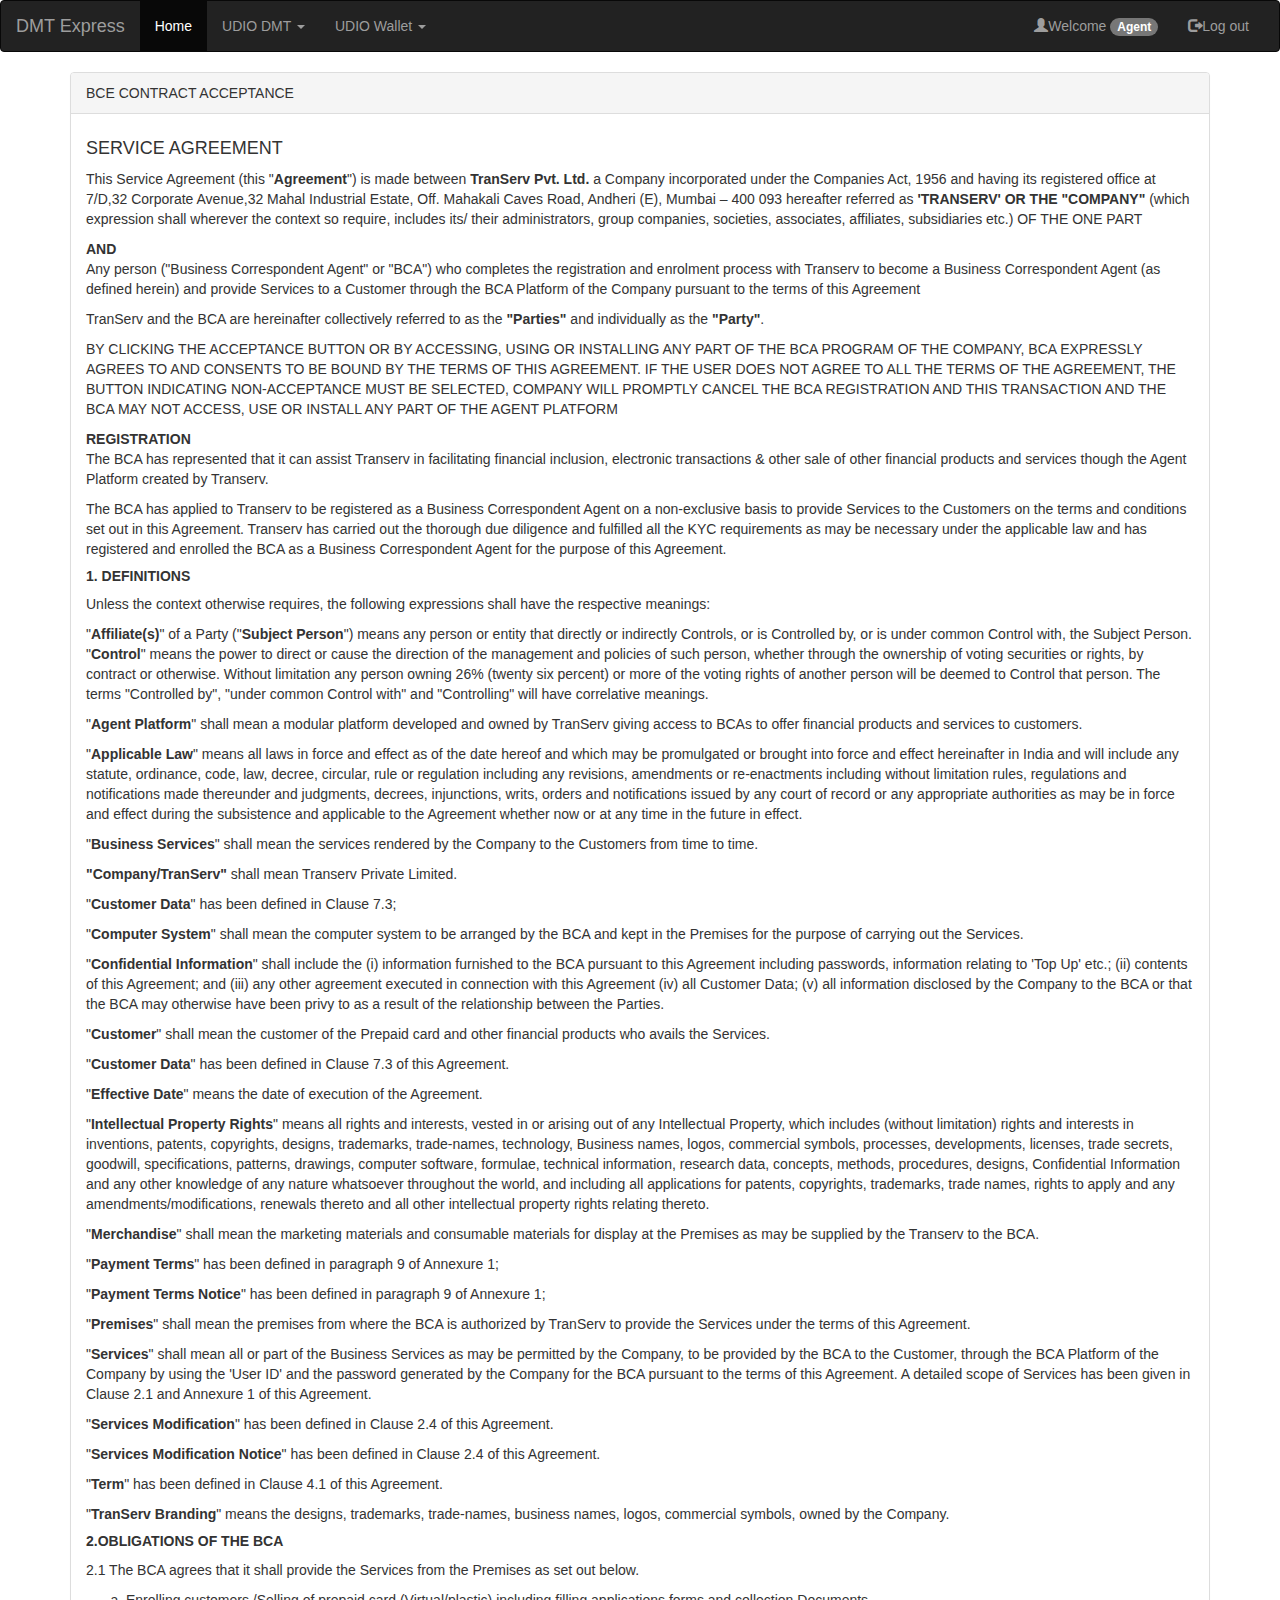
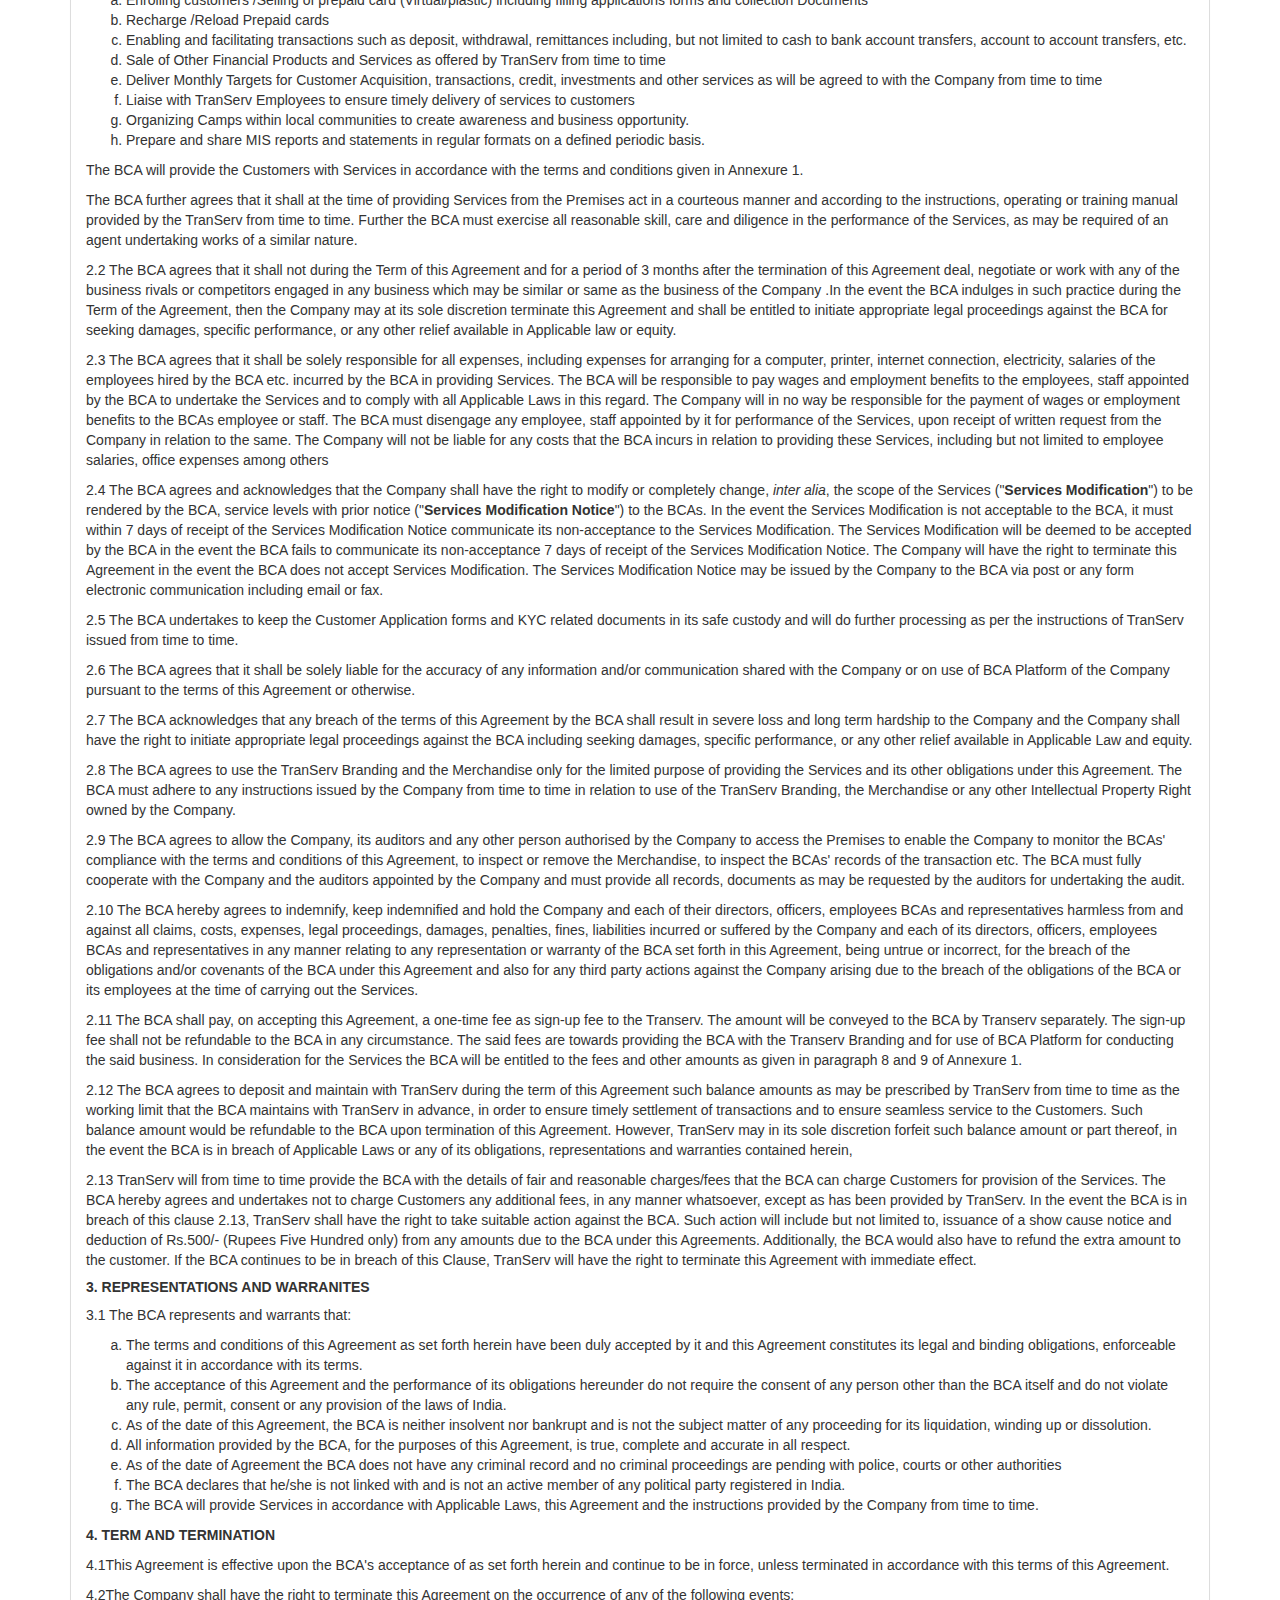
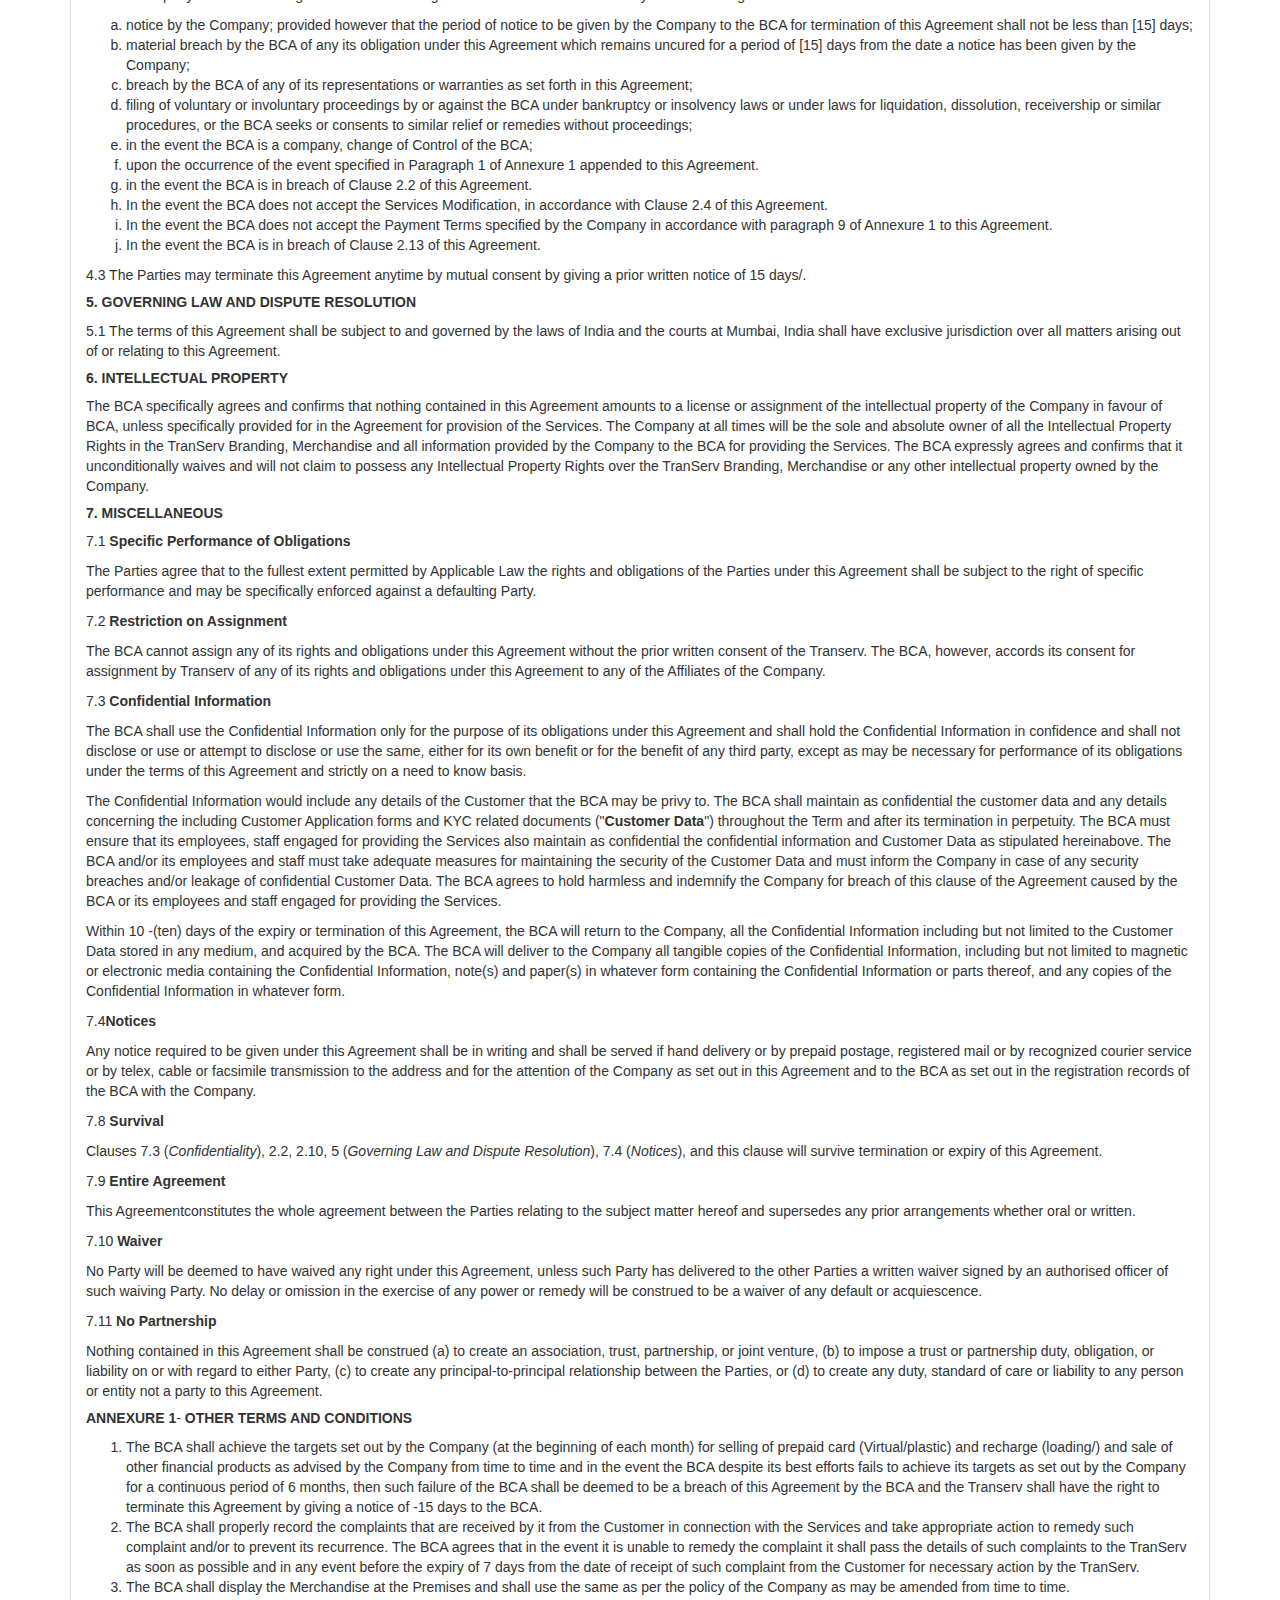
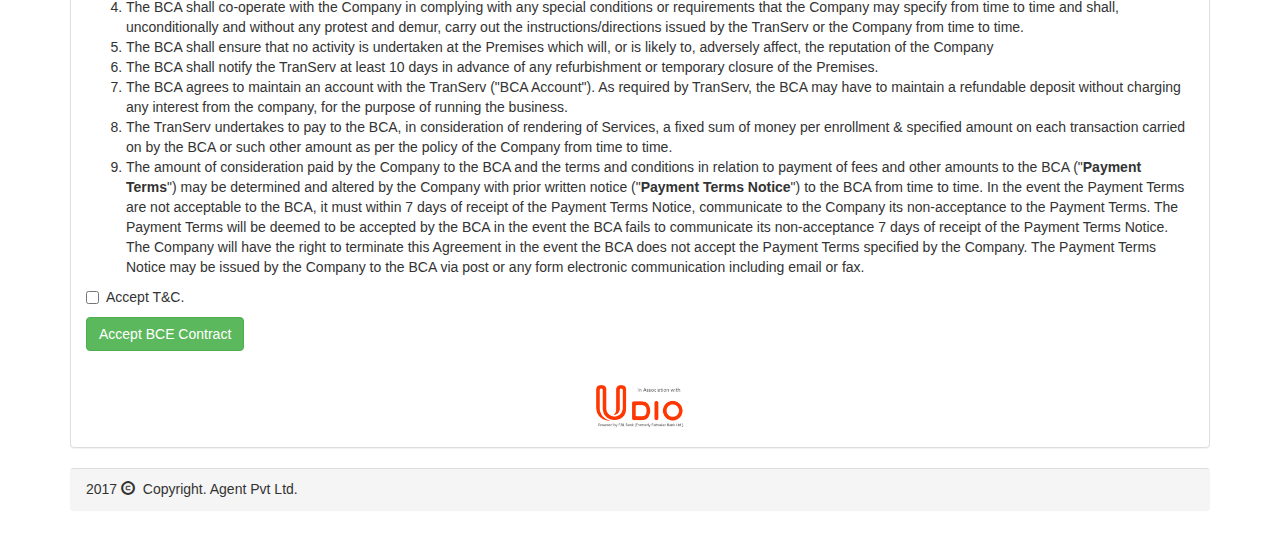
<file: HTML_UI - Copy/BCEConctratctAcceptance.html>
﻿<!DOCTYPE html>
<html xmlns="http://www.w3.org/1999/xhtml">
<head>
    <meta charset="utf-8" />
    <meta name="viewport" content="width=device-width, initial-scale=1" />
    <link rel="stylesheet" href="https://maxcdn.bootstrapcdn.com/bootstrap/3.3.7/css/bootstrap.min.css" />
    <script src="https://ajax.googleapis.com/ajax/libs/jquery/3.2.1/jquery.min.js"></script>
    <script src="https://maxcdn.bootstrapcdn.com/bootstrap/3.3.7/js/bootstrap.min.js"></script>
    <script type="text/javascript" src="js/bootstrap-datetimepicker.js" charset="UTF-8"></script>

    <script>
        $(document).ready(function () {
            $('[data-toggle="tooltip"]').tooltip();
        });


    </script>
    <script type="text/javascript">

        $('.form_date').datetimepicker({
            language: 'en',
            weekStart: 1,
            todayBtn: 1,
            autoclose: 1,
            todayHighlight: 1,
            startView: 2,
            minView: 2,
            forceParse: 0
        });

    </script>
</head>
<body>
    <form id="form1" role="form">
        <nav class="navbar navbar-inverse">
            <div class="container-fluid">
                <div class="navbar-header">
                    <button type="button" class="navbar-toggle" data-toggle="" data-target="#myNavbar">
                        <span class="icon-bar">a</span>
                        <span class="icon-bar">s</span>
                        <span class="icon-bar">d</span>
                    </button>
                    <a class="navbar-brand" href="home.html">DMT Express </a>
                </div>
                <div class="collapse navbar-collapse" id="myNavbar">
                    <ul class="nav navbar-nav">
                        <li class="active"><a href="home.html">Home</a></li>
                        <li class="dropdown">
                            <a class="dropdown-toggle" data-toggle="dropdown" href="#">UDIO DMT <span class="caret"></span></a>
                            <ul class="dropdown-menu">
                                <li><a href="QueryCustomer.html">Query Customer</a></li>
                                <li><a href="UDIODMTTxnHistory.html">DMT Transaction</a></li>

                            </ul>
                        </li>
                        <li class="dropdown">
                            <a class="dropdown-toggle" data-toggle="dropdown" href="#">UDIO Wallet <span class="caret"></span></a>
                            <ul class="dropdown-menu">
                                <li><a href="CardQueryCustomer.html">Query Customer</a></li>
                                <li><a href="UDIOCardTxnHistory.html">Card Transaction</a></li>

                            </ul>
                        </li>

                    </ul>
                    <ul class="nav navbar-nav navbar-right">
                        <li><a href="#"><span class="glyphicon glyphicon-user"></span>Welcome  <span class="badge">Agent</span></a> </li>
                        <li><a href="Login.html"><span class="glyphicon glyphicon-log-out"></span>Log out</a></li>
                    </ul>
                </div>
            </div>
        </nav>
        <div class="container form-group">
            <div class="panel panel-default">
                <div class="panel-heading text-uppercase">BCE Contract Acceptance</div>
                <div class="panel-body">
                    <div class="form-group">
                       
                        <div class="white_bg remitter-init">
                            <h4>SERVICE AGREEMENT</h4>
                            <p>This Service Agreement (this "<strong>Agreement</strong>") is made between <strong>TranServ Pvt. Ltd.</strong> a Company incorporated under the Companies Act, 1956 and having its registered office at 7/D,32 Corporate Avenue,32 Mahal Industrial Estate, Off. Mahakali Caves Road, Andheri (E), Mumbai – 400 093 hereafter referred as <strong>'TRANSERV' OR THE "COMPANY"</strong> (which expression shall wherever the context so require, includes its/ their administrators, group companies, societies, associates, affiliates, subsidiaries etc.) OF THE ONE PART</p>
                            <strong>AND</strong>
                            <p>Any person ("Business Correspondent Agent" or "BCA") who completes the registration and enrolment process with Transerv to become a Business Correspondent Agent (as defined herein) and provide Services to a Customer through the BCA Platform of the Company pursuant to the terms of this Agreement</p>
                            <p>TranServ and the BCA are hereinafter collectively referred to as the <strong>"Parties"</strong> and individually as the <strong>"Party"</strong>.</p>
                            <p>BY CLICKING THE ACCEPTANCE BUTTON OR BY ACCESSING, USING OR INSTALLING ANY PART OF THE BCA PROGRAM OF THE COMPANY, BCA EXPRESSLY AGREES TO AND CONSENTS TO BE BOUND BY THE TERMS OF THIS AGREEMENT. IF THE USER DOES NOT AGREE TO ALL THE TERMS OF THE AGREEMENT, THE BUTTON INDICATING NON-ACCEPTANCE MUST BE SELECTED, COMPANY WILL PROMPTLY CANCEL THE BCA REGISTRATION AND THIS TRANSACTION AND THE BCA MAY NOT ACCESS, USE OR INSTALL ANY PART OF THE AGENT PLATFORM</p>
                            <strong>REGISTRATION</strong>
                            <p>The BCA has represented that it can assist Transerv in facilitating financial inclusion, electronic transactions & other sale of other financial products and services though the Agent Platform created by Transerv.</p>
                            <p>The BCA has applied to Transerv to be registered as a Business Correspondent Agent on a non-exclusive basis to provide Services to the Customers on the terms and conditions set out in this Agreement. Transerv has carried out the thorough due diligence and fulfilled all the KYC requirements as may be necessary under the applicable law and has registered and enrolled the BCA as a Business Correspondent Agent for the purpose of this Agreement.</p>
                            <h5><strong>1. DEFINITIONS </strong></h5>

                            <p>Unless the context otherwise requires, the following expressions shall have the respective meanings:</p>

                            <p>"<strong>Affiliate(s)</strong>" of a Party ("<strong>Subject Person</strong>") means any person or entity that directly or indirectly Controls, or is Controlled by, or is under common Control with, the Subject Person. "<strong>Control</strong>" means the power to direct or cause the direction of the management and policies of such person, whether through the ownership of voting securities or rights, by contract or otherwise. Without limitation any person owning 26% (twenty six percent) or more of the voting rights of another person will be deemed to Control that person. The terms "Controlled by", "under common Control with" and "Controlling" will have correlative meanings.</p>

                            <p>"<strong>Agent Platform</strong>" shall mean a modular platform developed and owned by TranServ giving access to BCAs to offer financial products and services to customers.</p>

                            <p>"<strong>Applicable Law</strong>" means all laws in force and effect as of the date hereof and which may be promulgated or brought into force and effect hereinafter in India and will include any statute, ordinance, code, law, decree, circular, rule or regulation including any revisions, amendments or re-enactments including without limitation rules, regulations and notifications made thereunder and judgments, decrees, injunctions, writs, orders and notifications issued by any court of record or any appropriate authorities as may be in force and effect during the subsistence and applicable to the Agreement whether now or at any time in the future in effect.        </p>

                            <p> "<strong>Business Services</strong>" shall mean the services rendered by the Company to the Customers from time to time.  </p>

                            <p><strong>"Company/TranServ" </strong>shall mean Transerv Private Limited.</p>

                            <p>"<strong>Customer Data</strong>" has been defined in Clause 7.3;</p>

                            <p>"<strong>Computer System</strong>" shall mean the computer system to be arranged by the BCA and kept in the Premises for the purpose of carrying out the Services.</p>

                            <p>"<strong>Confidential Information</strong>" shall include the (i) information furnished to the BCA pursuant to this Agreement including passwords, information relating to 'Top Up' etc.; (ii) contents of this Agreement; and (iii) any other agreement executed in connection with this Agreement (iv) all Customer Data; (v) all information disclosed by the Company to the BCA or that the BCA may otherwise have been privy to as a result of the relationship between the Parties.</p>

                            <p>"<strong>Customer</strong>" shall mean the customer of the Prepaid card and other financial products who  avails the Services. </p>

                            <p>"<strong>Customer Data</strong>" has been defined in Clause 7.3 of this Agreement.</p>

                            <p>"<strong>Effective Date</strong>" means the date of execution of the Agreement.  </p>

                            <p>"<strong>Intellectual Property Rights</strong>" means all rights and interests, vested in or arising out of any Intellectual Property, which includes (without limitation) rights and interests in inventions, patents, copyrights, designs, trademarks, trade-names, technology, Business names, logos, commercial symbols, processes, developments, licenses, trade secrets, goodwill, specifications, patterns, drawings, computer software, formulae, technical information, research data, concepts, methods, procedures, designs, Confidential Information and any other knowledge of any nature whatsoever throughout the world, and including all applications for patents, copyrights, trademarks, trade names, rights to apply and any amendments/modifications, renewals thereto and all other intellectual property rights relating thereto.</p>

                            <p>"<strong>Merchandise</strong>" shall mean the marketing materials and consumable materials for display at the Premises as may be supplied by the Transerv to the BCA.</p>

                            <p>"<strong>Payment Terms</strong>" has been defined in paragraph 9 of Annexure 1;</p>

                            <p>"<strong>Payment Terms Notice</strong>" has been defined in paragraph 9 of Annexure 1;</p>

                            <p>"<strong>Premises</strong>" shall mean the premises from where the BCA is authorized by TranServ to provide the Services under the terms of this Agreement.</p>

                            <p>            "<strong>Services</strong>" shall mean all or part of the Business Services as may be permitted by the Company, to be provided by the BCA to the Customer, through the BCA Platform of the Company by using the 'User ID' and the password generated by the Company for the BCA pursuant to the terms of this Agreement. A detailed scope of Services has been given in Clause 2.1 and Annexure 1 of this Agreement.   </p>

                            <p>"<strong>Services Modification</strong>" has been defined in Clause 2.4 of this Agreement.</p>

                            <p>            "<strong>Services Modification Notice</strong>" has been defined in Clause 2.4 of this Agreement.</p>

                            <p>            "<strong>Term</strong>" has been defined in Clause 4.1 of this Agreement.</p>

                            <p>"<strong>TranServ Branding</strong>" means the designs, trademarks, trade-names, business names, logos, commercial symbols, owned by the Company.</p>

                            <h5><strong>2.OBLIGATIONS OF THE BCA</strong></h5>

                            <p>2.1 The BCA agrees that it shall provide the Services from the Premises as set out below.</p>

                            <ol style="list-style-type:lower-alpha;">
                                <li>Enrolling customers /Selling of prepaid  card (Virtual/plastic) including filling applications forms and collection Documents</li>
                                <li>Recharge /Reload Prepaid cards</li>
                                <li>Enabling and facilitating transactions such as deposit, withdrawal, remittances including, but not limited to cash to bank account transfers, account to account transfers, etc.</li>
                                <li>Sale of Other Financial Products and Services as offered by TranServ from time to time</li>
                                <li>Deliver Monthly Targets for Customer Acquisition, transactions, credit, investments and other services as will be agreed to with the Company from time to time</li>
                                <li>Liaise with TranServ Employees to ensure timely delivery of services to customers</li>
                                <li>Organizing Camps within local communities to create awareness and business opportunity.</li>
                                <li>Prepare and share MIS reports and statements in regular formats on a defined periodic basis.</li>
                            </ol>

                            <p>The BCA will provide the Customers with Services in accordance with the terms and conditions given in Annexure 1.</p>

                            <p>The BCA further agrees that it shall at the time of providing Services from the Premises act in a courteous manner and according to the instructions, operating or training manual provided by the TranServ from time to time. Further the BCA must exercise all reasonable skill, care and diligence in the performance of the Services, as may be required of an agent undertaking works of a similar nature.</p>

                            <p> 2.2 The BCA agrees that it shall not during the Term of this Agreement and for a period of 3 months after the termination of this Agreement deal, negotiate or work with any of the business rivals or competitors engaged in any business which may be similar or same as the business of the Company .In the event the BCA indulges in such practice during the Term of the Agreement, then the Company may at its sole discretion terminate this Agreement and shall be entitled to initiate appropriate legal proceedings against the BCA for seeking damages, specific performance, or any other relief available in Applicable law or equity.</p>

                            <p>2.3 The BCA agrees that it shall be solely responsible for all expenses, including expenses for arranging for a computer, printer, internet connection, electricity, salaries of the employees hired by the  BCA etc. incurred by the BCA in providing Services. The BCA will be responsible to pay wages and employment benefits to the employees, staff appointed by the BCA to undertake the Services and to comply with all Applicable Laws in this regard. The Company will in no way be responsible for the payment of wages or employment benefits to the BCAs employee or staff. The BCA must disengage any employee, staff appointed by it for performance of the Services, upon receipt of written request from the Company in relation to the same. The Company will not be liable for any costs that the BCA incurs in relation to providing these Services, including but not limited to employee salaries, office expenses among others</p>

                            <p>2.4 The BCA agrees and acknowledges that the Company shall have the right to modify or completely change, <em>inter alia</em>, the scope of the Services ("<strong>Services Modification</strong>") to be rendered by the BCA, service levels with prior notice ("<strong>Services Modification Notice</strong>") to the BCAs. In the event the Services Modification is not acceptable to the BCA, it must within 7 days of receipt of the Services Modification Notice communicate its non-acceptance to the Services Modification. The Services Modification will be deemed to be accepted by the BCA in the event the BCA fails to communicate its non-acceptance 7 days of receipt of the Services Modification Notice. The Company will have the right to terminate this Agreement in the event the BCA does not accept Services Modification. The Services Modification Notice may be issued by the Company to the BCA via post or any form electronic communication including email or fax.</p>

                            <p>2.5 The BCA undertakes to keep the Customer Application forms and KYC related documents in its safe custody and will do further processing as per the instructions of TranServ issued from time to time.</p>

                            <p>2.6 The BCA agrees that it shall be solely liable for the accuracy of any information and/or communication shared with the Company or on use of BCA Platform of the Company pursuant to the terms of this Agreement or otherwise.</p>

                            <p> 2.7 The BCA acknowledges that any breach of the terms of this Agreement by the BCA shall result in severe loss and long term hardship to the Company and the Company shall have the right to initiate appropriate legal proceedings against the BCA including seeking damages, specific performance, or any other relief available in Applicable Law and equity.</p>

                            <p>2.8 The BCA agrees to use the TranServ Branding and the Merchandise only for the limited purpose of providing the Services and its other obligations under this Agreement. The BCA must adhere to any instructions issued by the Company from time to time in relation to use of the TranServ Branding, the Merchandise or any other Intellectual Property Right owned by the Company. </p>

                            <p>2.9 The BCA agrees to allow the Company, its auditors and any other person authorised by the Company to access the Premises to enable the Company to monitor the BCAs' compliance with the terms and conditions of this Agreement, to inspect or remove the Merchandise, to inspect the BCAs' records of the transaction etc. The BCA must fully cooperate with the Company and the auditors appointed by the Company and must provide all records, documents as may be requested by the auditors for undertaking the audit.</p>

                            <p>2.10 The BCA hereby agrees to indemnify, keep indemnified and hold the  Company and each of their directors, officers, employees BCAs and representatives harmless from and against all claims, costs, expenses, legal proceedings, damages, penalties, fines, liabilities incurred or suffered by the Company and each of its directors, officers, employees BCAs and representatives in any manner relating to any representation or warranty of the BCA set forth in this Agreement, being untrue or incorrect, for the breach of the obligations and/or covenants of the BCA under this Agreement and also for any third party actions against the Company arising due to the breach of the obligations of the BCA or its employees at the time of carrying out the Services.</p>

                            <p>2.11 The BCA shall pay, on accepting this Agreement, a one-time fee as sign-up fee to the Transerv.  The amount will be conveyed to the BCA by Transerv separately. The sign-up fee shall not be refundable to the BCA in any circumstance. The said fees are towards providing the BCA with the Transerv Branding and for use of BCA Platform for conducting the said business. In consideration for the Services the BCA will be entitled to the fees and other amounts as given in paragraph 8 and 9 of Annexure 1. </p>

                            <p>2.12 The BCA agrees to deposit and maintain with TranServ during the term of this Agreement such balance amounts as may be prescribed by TranServ from time to time as the working limit that the BCA maintains with TranServ in advance, in order to ensure timely settlement of transactions and to ensure seamless service to the Customers. Such balance amount would be refundable to the BCA upon termination of this Agreement. However, TranServ may in its sole discretion forfeit such balance amount or part thereof, in the event the BCA is in breach of Applicable Laws or any of its obligations, representations and warranties contained herein,</p>

                            <p>2.13 TranServ will from time to time provide the BCA with the details of fair and reasonable charges/fees that the BCA can charge Customers for provision of the Services. The BCA hereby agrees and undertakes not to charge Customers any additional fees, in any manner whatsoever, except as has been provided by TranServ. In the event the BCA is in breach of this clause 2.13, TranServ shall have the right to take suitable action against the BCA. Such action will include but not limited to, issuance of a show cause notice and deduction of Rs.500/- (Rupees Five Hundred only) from any amounts due to the BCA under this Agreements. Additionally, the BCA would also have to refund the extra amount to the customer. If the BCA continues to be in breach of this Clause, TranServ will have the right to terminate this Agreement with immediate effect.  </p>

                            <h5><strong>3. REPRESENTATIONS AND WARRANITES </strong></h5>

                            <p>3.1 The BCA represents and warrants that:</p>
                            <ol style="list-style-type:lower-alpha;">
                                <li>The terms and conditions of this Agreement as set forth herein have been duly accepted by it and this Agreement constitutes its legal and binding obligations, enforceable against it in accordance with its terms.</li>

                                <li>The acceptance of this Agreement and the performance of its obligations hereunder do not require the consent of any person other than the BCA itself and do not violate any rule, permit, consent or any provision of the laws of India.</li>

                                <li>As of the date of this Agreement, the BCA is neither insolvent nor bankrupt and is not the subject matter of any proceeding for its liquidation, winding up or dissolution.</li>

                                <li>All information provided by the BCA, for the purposes of this Agreement, is true, complete and accurate in all respect.</li>

                                <li>As of the date of Agreement the BCA does not have any criminal record and no criminal proceedings are pending with police, courts or other authorities</li>

                                <li>The BCA declares that he/she is not linked with and is not an active member of any political party registered in India.</li>

                                <li>The BCA will provide Services in accordance with Applicable Laws, this Agreement and the instructions provided by the Company from time to time.</li>
                            </ol>
                            <p><strong>4. TERM AND TERMINATION</strong></p>

                            <p>4.1This Agreement is effective upon the BCA's acceptance of as set forth herein and continue to be in force, unless terminated in accordance with this terms of this Agreement.</p>

                            <p>4.2The Company shall have the right to terminate this Agreement on the occurrence of any of the following events:</p>
                            <ol style="list-style-type:lower-alpha;">
                                <li>notice by the Company; provided however that the period of notice to be given by the  Company to the BCA for termination of this Agreement shall not be less than [15] days;</li>

                                <li>material breach by the BCA of any its obligation under this Agreement which remains uncured for a period of [15] days from the date a notice has been given by the Company;</li>

                                <li>breach by the BCA of any of its representations or warranties as set forth in this Agreement;</li>

                                <li>filing of voluntary or involuntary proceedings by or against the BCA under bankruptcy or insolvency laws or under laws for liquidation, dissolution, receivership or similar procedures, or the BCA seeks or consents to similar relief or remedies without proceedings;</li>

                                <li>in the event the BCA is a company, change of  Control of the BCA;</li>

                                <li>upon the occurrence of the event specified in Paragraph 1 of Annexure 1 appended to this Agreement.   </li>

                                <li>in the event the BCA is in breach of Clause 2.2 of this Agreement.</li>

                                <li>In the event the BCA does not accept the Services Modification, in accordance with Clause 2.4 of this Agreement.</li>

                                <li>In the event the BCA does not accept the Payment Terms specified by the Company in accordance with paragraph 9 of Annexure 1 to this Agreement. </li>

                                <li>In the event the BCA is in breach of Clause 2.13 of this Agreement.</li>
                            </ol>

                            <p>4.3 The Parties may terminate this Agreement anytime by mutual consent by giving a prior written notice of 15 days/.</p>

                            <h5><strong>5. GOVERNING LAW AND DISPUTE RESOLUTION</strong></h5>

                            <p>5.1 The terms of this Agreement shall be subject to and governed by the laws of India and the courts at Mumbai, India shall have exclusive jurisdiction over all matters arising out of or relating to this Agreement.</p>

                            <h5><strong>6. INTELLECTUAL PROPERTY</strong></h5>

                            <p>The BCA specifically agrees and confirms that nothing contained in this Agreement amounts to a license or assignment of the intellectual property of the Company in favour of BCA, unless specifically provided for in the Agreement for provision of the Services. The Company at all times will be the sole and absolute owner of all the Intellectual Property Rights in the TranServ Branding, Merchandise and all information provided by the Company to the BCA for providing the Services. The BCA expressly agrees and confirms that it unconditionally waives and will not claim to possess any Intellectual Property Rights over the TranServ Branding, Merchandise or any other intellectual property owned by the Company.</p>

                            <h5><strong>7. MISCELLANEOUS</strong></h5>

                            <p>7.1 <strong>Specific Performance of Obligations </strong></p>

                            <p>The Parties agree that to the fullest extent permitted by Applicable Law the rights and obligations of the Parties under this Agreement shall be subject to the right of specific performance and may be specifically enforced against a defaulting Party.</p>

                            <p>7.2 <strong>Restriction on Assignment </strong></p>

                            <p>The BCA cannot assign any of its rights and obligations under this Agreement without the prior written consent of the Transerv. The BCA, however, accords its consent for assignment by Transerv of any of its rights and obligations under this Agreement to any of the Affiliates of the Company.</p>

                            <p>7.3 <strong>Confidential Information</strong></p>

                            <p>The BCA shall use the Confidential Information only for the purpose of its obligations under this Agreement and shall hold the Confidential Information in confidence and shall not disclose or use or attempt to disclose or use the same, either for its own benefit or for the benefit of any third party, except as may be necessary for performance of its obligations under the terms of this Agreement and strictly on a need to know basis.</p>

                            <p>The Confidential Information would include any details of the Customer that the BCA may be privy to. The BCA shall maintain as confidential the customer data and any details concerning the including Customer Application forms and KYC related documents ("<strong>Customer Data</strong>") throughout the Term and after its termination in perpetuity. The BCA must ensure that its employees, staff engaged for providing the Services also maintain as confidential the confidential information and Customer Data as stipulated hereinabove. The BCA and/or its employees and staff must take adequate measures for maintaining the security of the Customer Data and must inform the Company in case of any security breaches and/or leakage of confidential Customer Data. The BCA agrees to hold harmless and indemnify the Company for breach of this clause of the Agreement caused by the BCA or its employees and staff engaged for providing the Services.</p>

                            <p>Within 10 -(ten) days of the expiry or termination of this Agreement, the BCA will return to the Company, all the Confidential Information including but not limited to the Customer Data stored in any medium, and acquired by the BCA. The BCA will deliver to the Company all tangible copies of the Confidential Information, including but not limited to magnetic or electronic media containing the Confidential Information, note(s) and paper(s) in whatever form containing the Confidential Information or parts thereof, and any copies of the Confidential Information in whatever form. </p>

                            <p>7.4<strong>Notices</strong></p>

                            <p>Any notice required to be given under this Agreement shall be in writing and shall be served if hand delivery or by prepaid postage, registered mail or by recognized courier service or by telex, cable or facsimile transmission to the address and for the attention of the Company as set out in this Agreement and to the BCA as set out in the registration records of the BCA with the Company. </p>

                            <p>7.8 <strong>Survival</strong></p>

                            <p>Clauses 7.3 (<em>Confidentiality</em>), 2.2, 2.10, 5 (<em>Governing Law and Dispute Resolution</em>), 7.4 (<em>Notices</em>), and this clause will survive termination or expiry of this Agreement.</p>

                            <p>7.9 <strong>Entire Agreement </strong></p>

                            <p>This Agreementconstitutes the whole agreement between the Parties relating to the subject matter hereof and supersedes any prior arrangements whether oral or written.</p>

                            <p>7.10 <strong>Waiver</strong></p>

                            <p>No Party will be deemed to have waived any right under this Agreement, unless such Party has delivered to the other Parties a written waiver signed by an authorised officer of such waiving Party. No delay or omission in the exercise of any power or remedy will be construed to be a waiver of any default or acquiescence.</p>

                            <p>7.11 <strong>No Partnership </strong></p>

                            <p>Nothing contained in this Agreement shall be construed (a) to create an association, trust, partnership, or joint venture, (b) to impose a trust or partnership duty, obligation, or liability on or with regard to either Party, (c) to create any principal-to-principal relationship between the Parties, or (d) to create any duty, standard of care or liability to any person or entity not a party to this Agreement.</p>

                            <h5><strong>ANNEXURE 1</strong>- <strong>OTHER TERMS AND CONDITIONS</strong></h5>

                            <ol>
                                <li>The BCA shall achieve the targets set out by the Company (at the beginning of each month) for selling of prepaid  card (Virtual/plastic) and recharge (loading/) and sale of other financial products as advised by the Company from time to time and in the event the BCA despite its best efforts fails to achieve its targets as set out by the Company for a continuous period of 6 months, then such failure of the BCA shall be deemed to be a breach of this Agreement by the BCA and the Transerv shall have the right to terminate this Agreement by giving a notice of -15 days to the BCA.</li>
                                <li>The BCA shall properly record the complaints that are received by it from the Customer in connection with the Services and take appropriate action to remedy such complaint and/or to prevent its recurrence. The BCA agrees that in the event it is unable to remedy the complaint it shall pass the details of such complaints to the TranServ as soon as possible and in any event before the expiry of 7 days from the date of receipt of such complaint from the Customer for necessary action by the TranServ.</li>
                                <li>The BCA shall display the Merchandise at the Premises and shall use the same as per the policy of the Company as may be amended from time to time.</li>
                                <li>The BCA shall co-operate with the Company in complying with any special conditions or requirements that the Company may specify from time to time and shall, unconditionally and without any protest and demur, carry out the instructions/directions issued by the TranServ or the Company from time to time.</li>
                                <li>The BCA shall ensure that no activity is undertaken at the Premises which will, or is likely to, adversely affect, the reputation of the Company</li>
                                <li>The BCA shall notify the TranServ at least 10 days in advance of any refurbishment or temporary closure of the Premises.</li>
                                <li>The BCA agrees to maintain an account with the TranServ ("BCA Account").  As required by TranServ, the BCA may have to maintain a refundable deposit without charging any interest from the company, for the purpose of running the business.</li>
                                <li> The TranServ undertakes to pay to the BCA, in consideration of rendering of Services, a fixed sum of money per enrollment & specified amount on each transaction carried on by the BCA  or such other amount as per the policy of the Company from time to time.</li>
                                <li>The amount of consideration paid by the Company to the BCA and the terms and conditions in relation to payment of fees and other amounts to the BCA ("<strong>Payment Terms</strong>") may be determined and altered by the Company with prior written notice ("<strong>Payment Terms Notice</strong>") to the BCA from time to time. In the event the Payment Terms are not acceptable to the BCA, it must within 7 days of receipt of the Payment Terms Notice, communicate to the Company its non-acceptance to the Payment Terms. The Payment Terms will be deemed to be accepted by the BCA in the event the BCA fails to communicate its non-acceptance 7 days of receipt of the Payment Terms Notice. The Company will have the right to terminate this Agreement in the event the BCA does not accept the Payment Terms specified by the Company.  The Payment Terms Notice may be issued by the Company to the BCA via post or any form electronic communication including email or fax.</li>
                            </ol>

                            <div class="checkbox">
                                <label><input type="checkbox" class="checkbox" /> Accept T&amp;C.</label>
                            </div>

                        </div>
                    <div class="checkbox">
                       
                    </div>
                    <div class="btn-group">
                        <input type="button" id="btnSubmitExist" name="btnSubmit" value="Accept BCE Contract" class="btn btn-success" onclick="location.href = 'QueryCustomer.html';"/>
                        
                    </div>
                </div>
            </div>
                <div class="form-group">
                    <center>
                        <img src="image/Udio Logo_Powered by RBL Bank.png" class="img-responsive text-center" alt="UDIO Logo" width="104" height="60">
                    </center>
                </div>
        </div>
        <div class="panel panel-footer">2017 <span class="glyphicon glyphicon-copyright-mark"></span> &nbsp;Copyright. Agent Pvt Ltd.</div>
    </form>
</body>
</html>
</file>
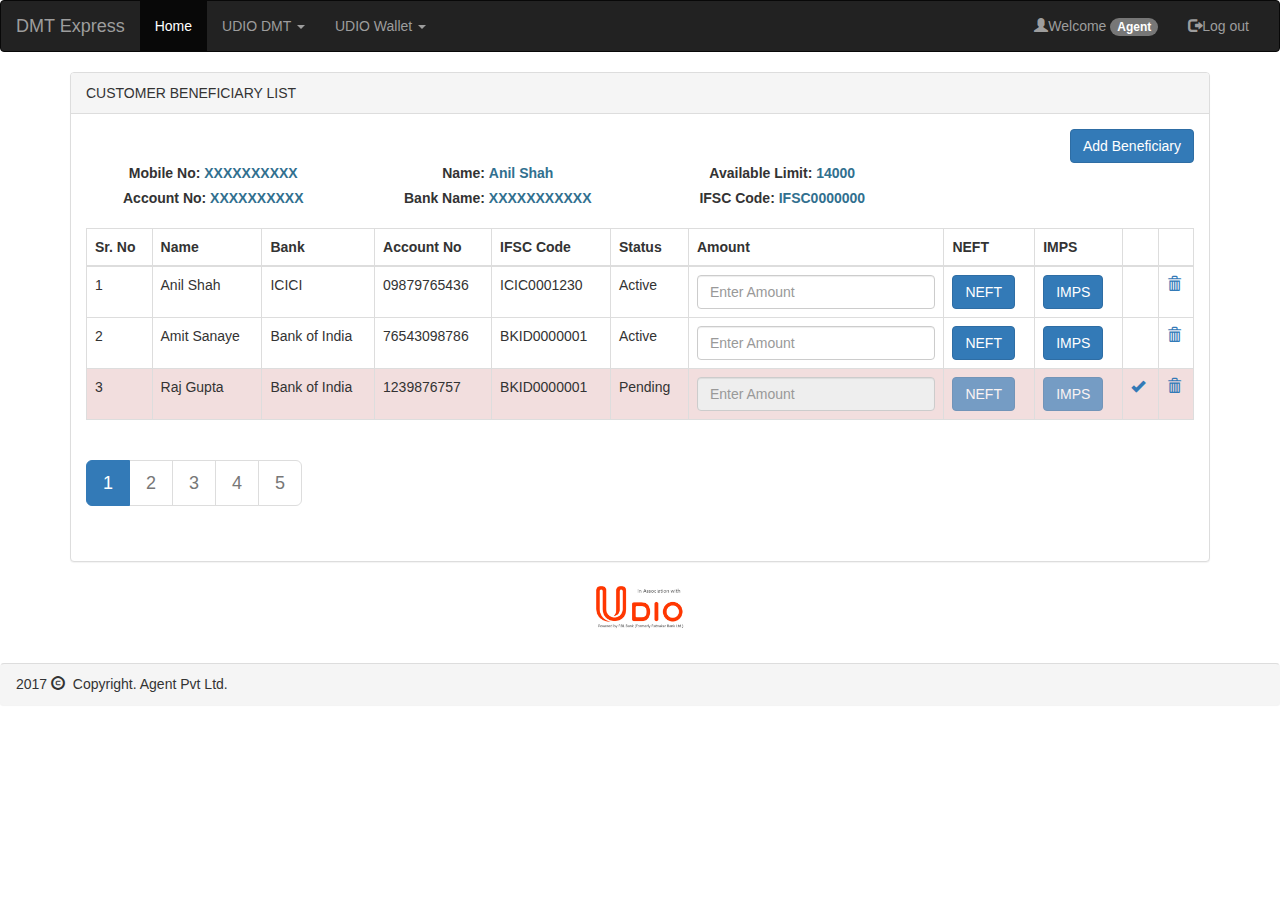
<file: HTML_UI - Copy/GetBeneIfCustomerAlreadyRegistered.html>
﻿<!DOCTYPE html>
<html xmlns="http://www.w3.org/1999/xhtml">
<head>
    <meta charset="utf-8" />
    <meta name="viewport" content="width=device-width, initial-scale=1" />
    <link rel="stylesheet" href="https://maxcdn.bootstrapcdn.com/bootstrap/3.3.7/css/bootstrap.min.css" />
    <script src="https://ajax.googleapis.com/ajax/libs/jquery/3.2.1/jquery.min.js"></script>
    <script src="https://maxcdn.bootstrapcdn.com/bootstrap/3.3.7/js/bootstrap.min.js"></script>
    <script type="text/javascript" src="js/bootstrap-datetimepicker.js" charset="UTF-8"></script>

    <script>
        $(document).ready(function () {
            $('[data-toggle="tooltip"]').tooltip();
        });


    </script>
    <script type="text/javascript">

        $('.form_date').datetimepicker({
            language: 'en',
            weekStart: 1,
            todayBtn: 1,
            autoclose: 1,
            todayHighlight: 1,
            startView: 2,
            minView: 2,
            forceParse: 0
        });

    </script>
</head>
<body>
    <form id="form1" role="form">
        <nav class="navbar navbar-inverse">
            <div class="container-fluid">
                <div class="navbar-header">
                    <button type="button" class="navbar-toggle" data-toggle="" data-target="#myNavbar">
                        <span class="icon-bar">a</span>
                        <span class="icon-bar">s</span>
                        <span class="icon-bar">d</span>
                    </button>
                    <a class="navbar-brand" href="home.html">DMT Express </a>
                </div>
                <div class="collapse navbar-collapse" id="myNavbar">
                    <ul class="nav navbar-nav">
                        <li class="active"><a href="home.html">Home</a></li>
                        <li class="dropdown">
                            <a class="dropdown-toggle" data-toggle="dropdown" href="#">UDIO DMT <span class="caret"></span></a>
                            <ul class="dropdown-menu">
                                <li><a href="QueryCustomer.html">Query Customer</a></li>
                                <li><a href="UDIODMTTxnHistory.html">DMT Transaction</a></li>

                            </ul>
                        </li>
                        <li class="dropdown">
                            <a class="dropdown-toggle" data-toggle="dropdown" href="#">UDIO Wallet <span class="caret"></span></a>
                            <ul class="dropdown-menu">
                                <li><a href="CardQueryCustomer.html">Query Customer</a></li>
                                <li><a href="UDIOCardTxnHistory.html">Card Transaction</a></li>

                            </ul>
                        </li>

                    </ul>
                    <ul class="nav navbar-nav navbar-right">
                        <li><a href="#"><span class="glyphicon glyphicon-user"></span>Welcome  <span class="badge">Agent</span></a> </li>
                        <li><a href="Login.html"><span class="glyphicon glyphicon-log-out"></span>Log out</a></li>
                    </ul>
                </div>
            </div>
        </nav>
        <div class="container form-group">
            <div class="panel panel-default">
                <div class="panel-heading text-uppercase">Customer Beneficiary List</div>
                <div class="panel-body">
                    <div class="text-right">


                        <input type="button" class="btn btn-primary " value="Add Beneficiary" id="btnAddbene1" onclick="location.href = 'AddBene.html';" />
                    </div>
                    <div class="form-group text-center">
                        <div class="row">
                            <div class="col-xs-3">
                                <label for="usr">Mobile No:</label>

                                <label class="text-info">
                                    XXXXXXXXXX
                                </label>
                            </div>
                            <div class="col-xs-3">
                                <label for="usr">Name:</label>

                                <label class="text-info">
                                    Anil Shah
                                </label>
                            </div>
                            <div class="col-xs-3">
                                <label for="usr">Available Limit:</label>
                                <label class="text-info">
                                    14000
                                </label>
                            </div>
                        </div>
                        <div class="row">
                            <div class="col-xs-3">
                                <label for="usr">Account No:</label>

                                <label class="text-info">
                                    XXXXXXXXXX
                                </label>
                            </div>
                            <div class="col-xs-3">
                                <label for="usr">Bank Name:</label>

                                <label class="text-info">
                                    XXXXXXXXXXX
                                </label>
                            </div>
                            <div class="col-xs-3">
                                <label for="usr">IFSC Code:</label>
                                <label class="text-info">
                                    IFSC0000000
                                </label>
                            </div>
                        </div>
                    </div>
                    <div class="table-responsive">
                        <table class="table table-bordered table-hover">
                            <thead>
                                <tr class="text-center">
                                    <th>Sr. No</th>
                                    <th>Name</th>
                                    <th>Bank</th>
                                    <th>Account No</th>
                                    <th>IFSC Code</th>
                                    <th>Status</th>
                                    <th>Amount</th>
                                    <th>NEFT</th>
                                    <th>IMPS</th>
                                    <th></th>
                                    <th></th>
                                </tr>
                            </thead>
                            <tbody>
                                <tr>
                                    <td>1</td>
                                    <td>Anil Shah</td>
                                    <td>ICICI</td>
                                    <td>09879765436</td>
                                    <td>ICIC0001230</td>
                                    <td>Active</td>
                                    <td>
                                        <input type="text" class="form-control" placeholder="Enter Amount" />
                                    </td>
                                    <td>
                                        <input type="button" class="btn btn-primary" value="NEFT" data-toggle="modal" data-target="#DMTTxnStatus" />
                                    </td>
                                    <td>
                                        <input type="button" class="btn btn-primary" value="IMPS" data-toggle="modal" data-target="#DMTTxnStatus" />
                                    </td>
                                    <td></td>
                                    <td><span data-toggle="modal" data-target="#DeleteBene"><a href="#" class="form-group" data-toggle="tooltip" title="Delete" data-placement="top"><span class="glyphicon glyphicon-trash"></span></a></span></td>
                                </tr>
                                <tr>
                                    <td>2</td>
                                    <td>Amit Sanaye</td>
                                    <td>Bank of India</td>
                                    <td>76543098786</td>
                                    <td>BKID0000001</td>
                                    <td>Active</td>
                                    <td>
                                        <input type="text" class="form-control form-group-sm" placeholder="Enter Amount" />
                                    </td>
                                    <td>
                                        <input type="button" class="btn btn-primary" value="NEFT" data-toggle="modal" data-target="#DMTTxnStatus" />
                                    </td>
                                    <td>
                                        <input type="button" class="btn btn-primary " value="IMPS" data-toggle="modal" data-target="#DMTTxnStatus" />
                                    </td>
                                    <td></td>
                                    <td><span data-toggle="modal" data-target="#DeleteBene"><a href="#" class="form-group" data-toggle="tooltip" title="Delete" data-placement="top"><span class="glyphicon glyphicon-trash"></span></a></span></td>
                                </tr>
                                <tr class="danger">
                                    <td>3</td>
                                    <td>Raj Gupta</td>
                                    <td>Bank of India</td>
                                    <td>1239876757</td>
                                    <td>BKID0000001</td>
                                    <td>Pending</td>
                                    <td>
                                        <input type="text" class="form-control" placeholder="Enter Amount" disabled />
                                    </td>
                                    <td>
                                        <input type="button" class="btn btn-primary" value="NEFT" disabled />
                                    </td>
                                    <td>
                                        <input type="button" class="btn btn-primary" value="IMPS" disabled />
                                    </td>
                                    <td class="disabled"><span data-toggle="modal" data-target="#ActivateBene"><a href="#" class="form-group" data-toggle="tooltip" title="Activate" data-placement="top"><span class="glyphicon glyphicon-ok"></span></a></span></td>
                                    <td><span data-toggle="modal" data-target="#DeleteBene"><a href="#" class="form-group" data-toggle="tooltip" title="Delete" data-placement="top"><span class="glyphicon glyphicon-trash"></span></a></span></td>
                                </tr>
                            </tbody>
                        </table>
                        <div class="form-group">
                            <ul class="pagination pagination-lg">
                                <li class="active"><a href="#">1</a></li>
                                <li class="disabled"><a href="#">2</a></li>
                                <li class="disabled"><a href="#">3</a></li>
                                <li class="disabled"><a href="#">4</a></li>
                                <li class="disabled"><a href="#">5</a></li>
                            </ul>
                        </div>

                        <div class="modal fade" id="DeleteBene" role="dialog">
                            <div class="modal-dialog">


                                <div class="modal-content">
                                    <div class="modal-header">
                                        <button type="button" class="close" data-dismiss="modal">&times;</button>
                                        <h4 class="modal-title">DELETE BENEFICIARY</h4>
                                    </div>
                                    <div class="modal-body">
                                        <div class="form-group">
                                            <label for="usr">OTP:</label>
                                            <input type="text" class="form-control" id="delotp" placeholder="OTP" data-toggle="tooltip" title="OTP" data-placement="top" maxlength="10" required="required" />
                                        </div>
                                        <div class="btn-group">
                                            <input type="button" id="btnSubmitDelOTP" name="btnSubmit" value="Delete" class="btn btn-success" onclick="location.href = 'GetBeneIfCustomerAlreadyRegistered.html';"/>
                                            &nbsp;&nbsp;&nbsp;
                                            <input type="button" id="btnSubmitResendDelOTP" name="btnSubmit" value="Resend OTP" class="btn btn-danger" />
                                        </div>
                                    </div>

                                    <div class="modal-footer">
                                        <button type="button" class="btn btn-default" data-dismiss="modal">Close</button>
                                    </div>
                                </div>

                            </div>
                        </div>

                        <div class="modal fade" id="ActivateBene" role="dialog">
                            <div class="modal-dialog">


                                <div class="modal-content">
                                    <div class="modal-header">
                                        <button type="button" class="close" data-dismiss="modal">&times;</button>
                                        <h4 class="modal-title">ACTIVATE BENEFICIARY</h4>
                                    </div>
                                    <div class="modal-body">
                                        <div class="form-group">
                                            <label for="usr">OTP:</label>
                                            <input type="text" class="form-control" id="Activateotp" placeholder="OTP" data-toggle="tooltip" title="OTP" data-placement="top" maxlength="10" required="required" data-bind="value: replyNumber" />
                                        </div>
                                        <div class="btn-group">
                                            <input type="button" id="btnSubmitActivateOTP" name="btnSubmit" value="Activate" class="btn btn-success" onclick="location.href = 'GetBeneIfCustomerAlreadyRegistered.html';"/>

                                            <input type="button" id="btnSubmitResendActivateOTP" name="btnSubmit" value="Resend OTP" class="btn btn-danger" />
                                        </div>

                                    </div>

                                    <div class="modal-footer">
                                        <button type="button" class="btn btn-default" data-dismiss="modal">Close</button>
                                    </div>
                                </div>

                            </div>
                        </div>

                    </div>
                </div>
                <div class="modal fade" id="DMTTxnStatus" role="dialog">
                    <div class="modal-dialog">


                        <div class="modal-content">
                            <div class="modal-header">
                                <button type="button" class="close" data-dismiss="modal">&times;</button>
                                <h4 class="modal-title text-uppercase">UDIO DMT Transaction Status</h4>
                            </div>
                            <div class="modal-body info">
                                <p class="">Transaction Status = <span class="info">InProcess / Processed / On Hold </span>/ <span class="danger">Incomplete</span> / <span class="success">Success</span> / <span class="danger">Failed</span> </p>
                            </div>

                            <div class="modal-footer">
                                <button type="button" class="btn btn-default" data-dismiss="modal">Close</button>
                            </div>
                        </div>

                    </div>
                </div>
            </div>
            <div class="form-group">
                <center>
                    <img src="image/Udio Logo_Powered by RBL Bank.png" class="img-responsive text-center" alt="UDIO Logo" width="104" height="60">
                </center>
            </div>
        </div>
        <div class="panel panel-footer">2017 <span class="glyphicon glyphicon-copyright-mark"></span> &nbsp;Copyright. Agent Pvt Ltd.</div>
    </form>
</body>
</html>
</file>
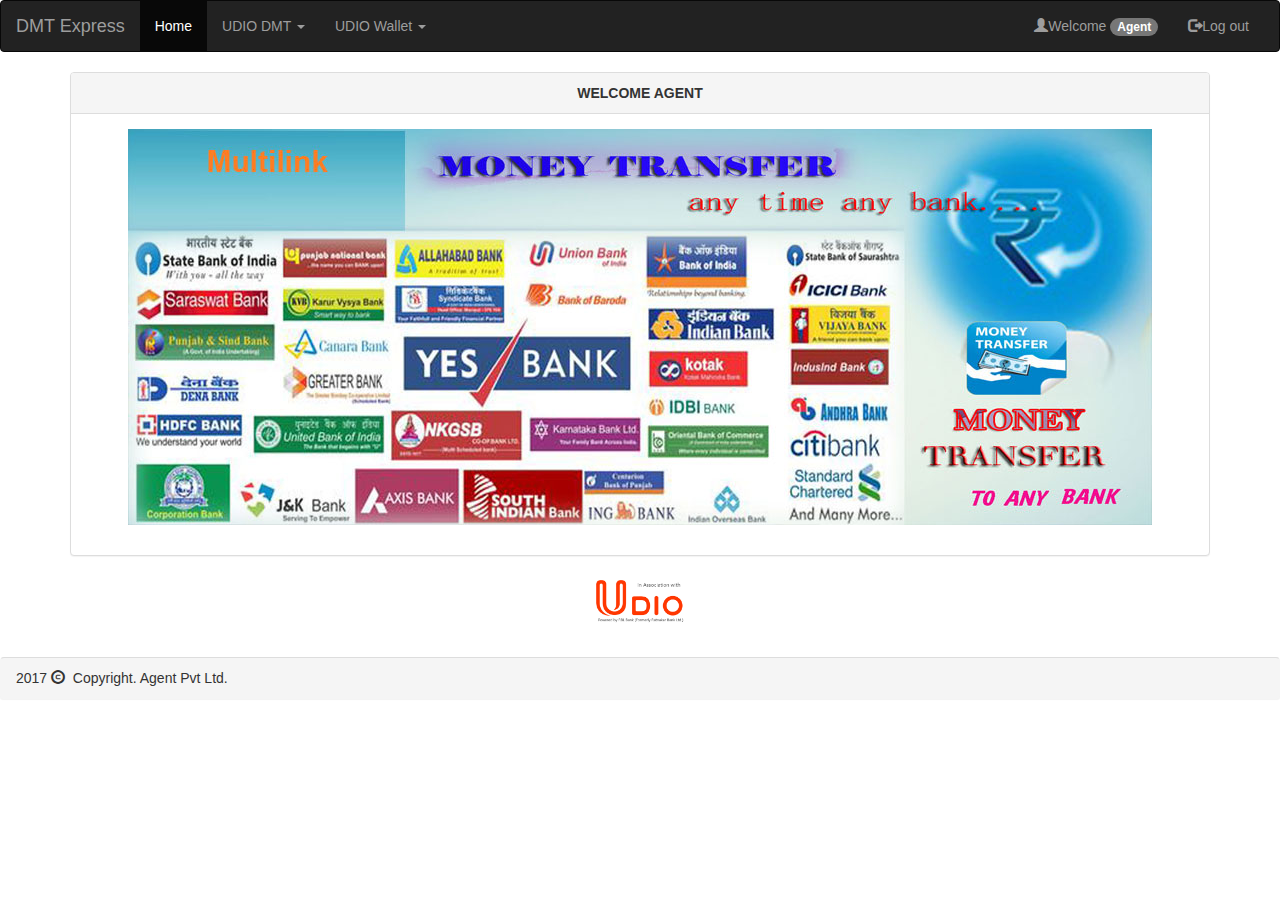
<file: HTML_UI - Copy/home.html>
﻿<!DOCTYPE html>
<html xmlns="http://www.w3.org/1999/xhtml">
<head>
    <meta charset="utf-8" />
    <meta name="viewport" content="width=device-width, initial-scale=1" />
    
    <link rel="stylesheet" href="https://maxcdn.bootstrapcdn.com/bootstrap/3.3.7/css/bootstrap.min.css" />
    <script src="https://ajax.googleapis.com/ajax/libs/jquery/3.2.1/jquery.min.js"></script>
    <script src="https://maxcdn.bootstrapcdn.com/bootstrap/3.3.7/js/bootstrap.min.js"></script>
    <script type="text/javascript" src="js/bootstrap-datetimepicker.js" charset="UTF-8"></script>

    <script>
        $(document).ready(function () {
            $('[data-toggle="tooltip"]').tooltip();
        });


    </script>
    <script type="text/javascript">

        $('.form_date').datetimepicker({
            language: 'en',
            weekStart: 1,
            todayBtn: 1,
            autoclose: 1,
            todayHighlight: 1,
            startView: 2,
            minView: 2,
            forceParse: 0
        });

    </script>
</head>
<body>
    <form id="form1" role="form">
        <nav class="navbar navbar-inverse">
            <div class="container-fluid">
                <div class="navbar-header">
                    <button type="button" class="navbar-toggle" data-toggle="" data-target="#myNavbar">
                        <span class="icon-bar">a</span>
                        <span class="icon-bar">s</span>
                        <span class="icon-bar">d</span>
                    </button>
                    <a class="navbar-brand" href="home.html">DMT Express </a>
                </div>
                <div class="collapse navbar-collapse" id="myNavbar">
                    <ul class="nav navbar-nav">
                        <li class="active"><a href="home.html">Home</a></li>
                        <li class="dropdown">
                            <a class="dropdown-toggle" data-toggle="dropdown" href="#">UDIO DMT <span class="caret"></span></a>
                            <ul class="dropdown-menu">
                                <li><a href="QueryCustomer.html">Query Customer</a></li>
                                <li><a href="UDIODMTTxnHistory.html">DMT Transaction</a></li>

                            </ul>
                        </li>
                        <li class="dropdown">
                            <a class="dropdown-toggle" data-toggle="dropdown" href="#">UDIO Wallet <span class="caret"></span></a>
                            <ul class="dropdown-menu">
                                <li><a href="CardQueryCustomer.html">Query Customer</a></li>
                                <li><a href="UDIOCardTxnHistory.html">Card Transaction</a></li>

                            </ul>
                        </li>

                    </ul>
                    <ul class="nav navbar-nav navbar-right">
                        <li><a href="#"><span class="glyphicon glyphicon-user"></span>Welcome  <span class="badge">Agent</span></a> </li>
                        <li><a href="Login.html"><span class="glyphicon glyphicon-log-out"></span>Log out</a></li>
                    </ul>
                </div>
            </div>
        </nav>
        <div class="container form-group">
            <div class="panel panel-default">
                <div class="panel-heading text-uppercase text-center"><b>WELCOME AGENt</b></div>
                <div class="panel-body">
                    <div class="form-group">
                        <div class="form-group">
                            <center>
                                <img src="image/money_transfer.jpg" class="img-responsive text-center" alt="UDIO Logo" >
                            </center>
                        </div>
                    </div>
                </div>

            
            </div>
            <div class="form-group">
                <center>
                    <img src="image/Udio Logo_Powered by RBL Bank.png" class="img-responsive text-center" alt="UDIO Logo" width="104" height="60">
                </center>
            </div>
        </div>
        <div class="panel panel-footer">2017 <span class="glyphicon glyphicon-copyright-mark"></span> &nbsp;Copyright. Agent Pvt Ltd.</div>
    </form>
</body>
</html>
</file>
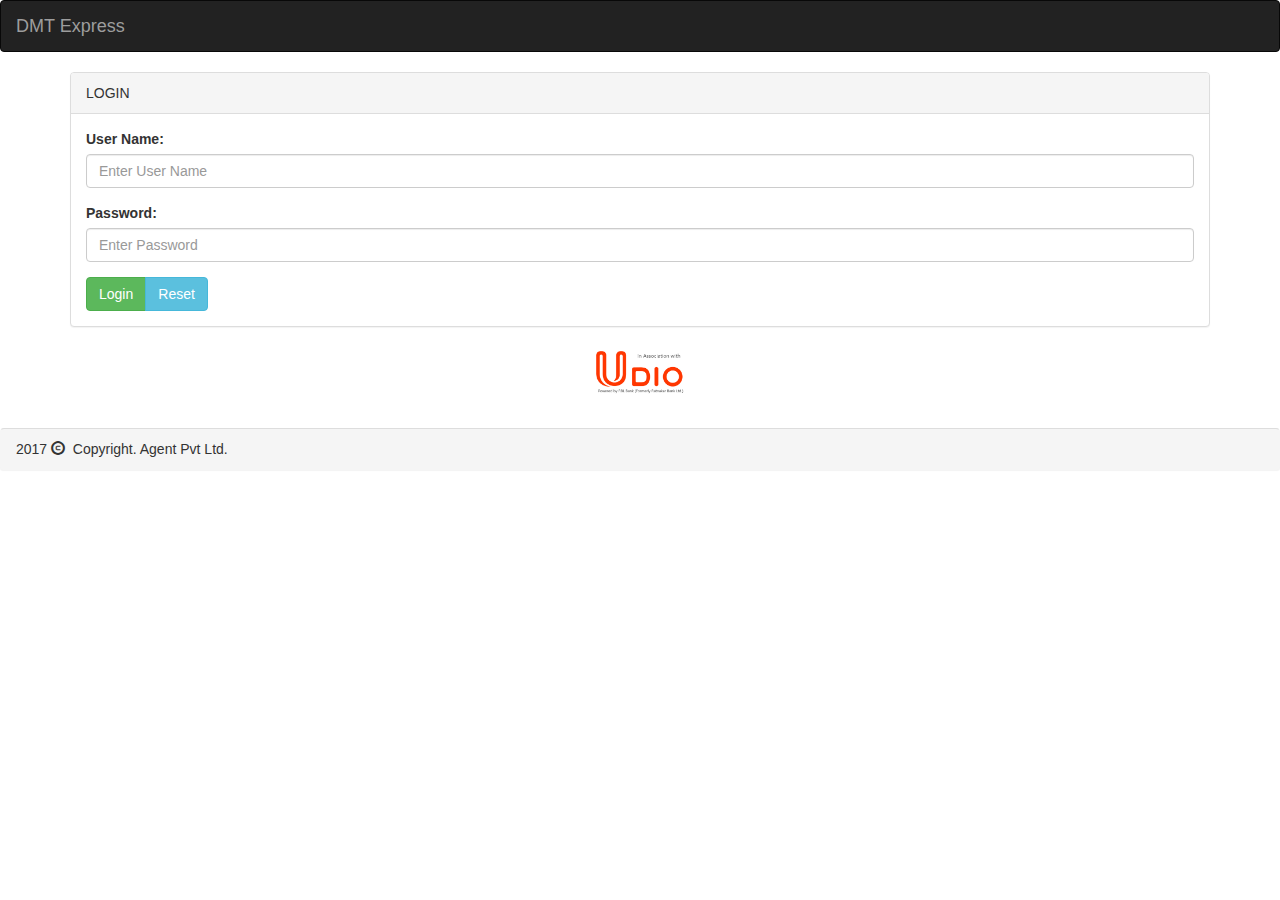
<file: HTML_UI - Copy/Login.html>
﻿<!DOCTYPE html>
<html xmlns="http://www.w3.org/1999/xhtml">
<head>
    <meta charset="utf-8" />
    <meta name="viewport" content="width=device-width, initial-scale=1" />
    <link rel="stylesheet" href="https://maxcdn.bootstrapcdn.com/bootstrap/3.3.7/css/bootstrap.min.css" />
    <script src="https://ajax.googleapis.com/ajax/libs/jquery/3.2.1/jquery.min.js"></script>
    <script src="https://maxcdn.bootstrapcdn.com/bootstrap/3.3.7/js/bootstrap.min.js"></script>
    <script type="text/javascript" src="js/bootstrap-datetimepicker.js" charset="UTF-8"></script>

    <script>
        $(document).ready(function () {
            $('[data-toggle="tooltip"]').tooltip();
        });


    </script>
    <script type="text/javascript">

        $('.form_date').datetimepicker({
            language: 'en',
            weekStart: 1,
            todayBtn: 1,
            autoclose: 1,
            todayHighlight: 1,
            startView: 2,
            minView: 2,
            forceParse: 0
        });

    </script>
</head>
<body>
    <form id="form1" role="form">
        <nav class="navbar navbar-inverse">
            <div class="container-fluid">
                <div class="navbar-header">
                    <button type="button" class="navbar-toggle" data-toggle="" data-target="#myNavbar">
                        <span class="icon-bar">a</span>
                        <span class="icon-bar">s</span>
                        <span class="icon-bar">d</span>
                    </button>
                    <a class="navbar-brand" href="#">DMT Express </a>
                </div>
              
            </div>
        </nav>
        <div class="container form-group">


            <div class="panel panel-default">
                <div class="panel-heading text-uppercase">Login</div>
                <div class="panel-body">
                    <div class="form-group">
                        <label for="usr">User Name:</label>
                        <input type="text" class="form-control" id="usr" placeholder="Enter User Name" data-toggle="tooltip" title="Enter User Name" data-placement="top" maxlength="10" required="required" />
                    </div>
                    <div class="form-group">
                        <label for="usr">Password:</label>
                        <input type="password" class="form-control" id="pwd" placeholder="Enter Password" data-toggle="tooltip" title="Enter Password" data-placement="top" maxlength="10" required="required" />
                    </div>
                    <div class="btn-group">
                        <input type="button" id="btnSubmitExist" name="btnSubmit" value="Login" class="btn btn-success" onclick="location.href = 'BCEConctratctAcceptance.html';"/>
                        &nbsp;&nbsp;&nbsp;
                        <input type="button" id="btnSubmit" name="btnSubmit" value="Reset" class="btn btn-info" />
                    </div>
                </div>
            </div>
            <div class="form-group">
                <center>
                    <img src="image/Udio Logo_Powered by RBL Bank.png" class="img-responsive text-center" alt="UDIO Logo" width="104" height="60">
                </center>
            </div>
        </div>
        <div class="panel panel-footer">2017 <span class="glyphicon glyphicon-copyright-mark"></span> &nbsp;Copyright. Agent Pvt Ltd.</div>
    </form>
</body>
</html>
</file>
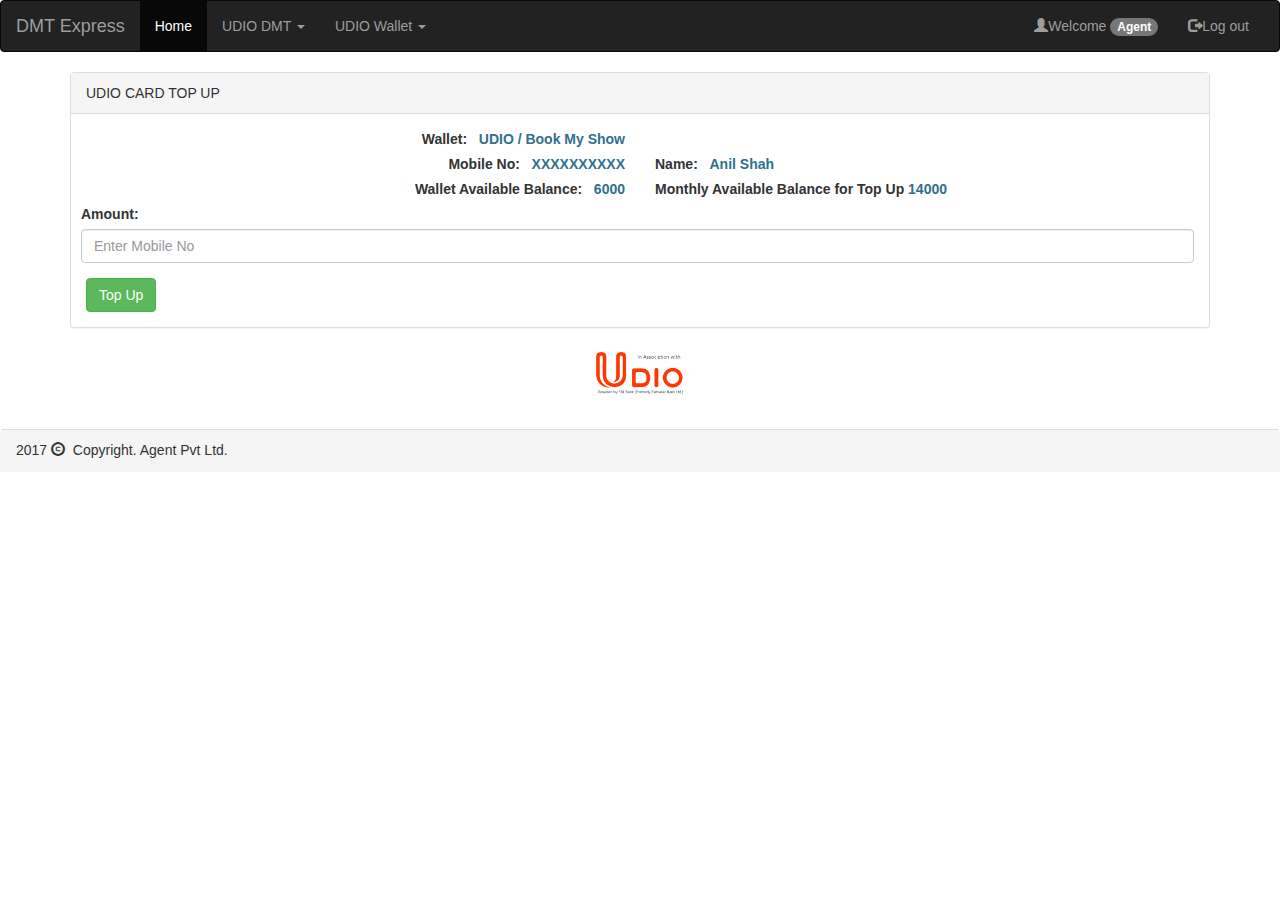
<file: HTML_UI - Copy/UDIOCardTopUp.html>
﻿<!DOCTYPE html>
<html xmlns="http://www.w3.org/1999/xhtml">
<head>
    <meta charset="utf-8" />
    <meta name="viewport" content="width=device-width, initial-scale=1" />
    <link rel="stylesheet" href="https://maxcdn.bootstrapcdn.com/bootstrap/3.3.7/css/bootstrap.min.css" />
    <script src="https://ajax.googleapis.com/ajax/libs/jquery/3.2.1/jquery.min.js"></script>
    <script src="https://maxcdn.bootstrapcdn.com/bootstrap/3.3.7/js/bootstrap.min.js"></script>
    <script type="text/javascript" src="js/bootstrap-datetimepicker.js" charset="UTF-8"></script>

    <script>
        $(document).ready(function () {
            $('[data-toggle="tooltip"]').tooltip();
        });


    </script>
    <script type="text/javascript">

        $('.form_date').datetimepicker({
            language: 'en',
            weekStart: 1,
            todayBtn: 1,
            autoclose: 1,
            todayHighlight: 1,
            startView: 2,
            minView: 2,
            forceParse: 0
        });

    </script>
</head>
<body>
    <form id="form1" role="form">
        <nav class="navbar navbar-inverse">
            <div class="container-fluid">
                <div class="navbar-header">
                    <button type="button" class="navbar-toggle" data-toggle="" data-target="#myNavbar">
                        <span class="icon-bar">a</span>
                        <span class="icon-bar">s</span>
                        <span class="icon-bar">d</span>
                    </button>
                    <a class="navbar-brand" href="home.html">DMT Express </a>
                </div>
                <div class="collapse navbar-collapse" id="myNavbar">
                    <ul class="nav navbar-nav">
                        <li class="active"><a href="home.html">Home</a></li>
                        <li class="dropdown">
                            <a class="dropdown-toggle" data-toggle="dropdown" href="#">UDIO DMT <span class="caret"></span></a>
                            <ul class="dropdown-menu">
                                <li><a href="QueryCustomer.html">Query Customer</a></li>
                                <li><a href="UDIODMTTxnHistory.html">DMT Transaction</a></li>

                            </ul>
                        </li>
                        <li class="dropdown">
                            <a class="dropdown-toggle" data-toggle="dropdown" href="#">UDIO Wallet <span class="caret"></span></a>
                            <ul class="dropdown-menu">
                                <li><a href="CardQueryCustomer.html">Query Customer</a></li>
                                <li><a href="UDIOCardTxnHistory.html">Card Transaction</a></li>

                            </ul>
                        </li>

                    </ul>
                    <ul class="nav navbar-nav navbar-right">
                        <li><a href="#"><span class="glyphicon glyphicon-user"></span>Welcome  <span class="badge">Agent</span></a> </li>
                        <li><a href="Login.html"><span class="glyphicon glyphicon-log-out"></span>Log out</a></li>
                    </ul>
                </div>
            </div>
        </nav>
        <div class="container form-group">
            <div class="panel panel-default">
                <div class="panel-heading text-uppercase">UDIO Card Top up</div>
                <div class="panel-body">
                    <div class="row">
                        <div class="col-xs-6 text-right">
                            <label for="usr">Wallet:</label>
                            &nbsp;
                            <label class="text-info">
                                UDIO / Book My Show
                            </label>
                        </div>

                    </div>
                    <div class="row">
                        <div class="col-xs-6 text-right">
                            <label for="usr">Mobile No:</label>
                            &nbsp;
                            <label class="text-info">
                                XXXXXXXXXX
                            </label>
                        </div>
                        <div class="col-xs-6">
                            <label for="usr">Name:</label>
                            &nbsp;
                            <label class="text-info">
                                Anil Shah
                            </label>
                        </div>
                    </div>
                    <div class="row">
                        <div class="col-xs-6 text-right">
                            <label for="usr">Wallet Available Balance:</label>
                            &nbsp;
                            <label class="text-info">
                                6000
                            </label>
                        </div>
                        <div class="col-xs-6">
                            <label for="usr">Monthly Available Balance for Top Up</label>
                            <label class="text-info">
                                14000
                            </label>
                        </div>

                    </div>
                    <div class="form-group list-inline">
                        <label for="usr">Amount:</label>
                        <input type="text" class="form-control" id="cardtopupusr" placeholder="Enter Mobile No" data-toggle="tooltip" title="Enter Mobile No" data-placement="top" maxlength="10" required="required" />
                    </div>
                    <div class="btn-group">
                        <input type="button" id="btnSubmitCardtopupExist" name="btnSubmit" value="Top Up" class="btn btn-success" data-toggle="modal" data-target="#CardTopUpTxn" />
                      
                    </div>
                </div>

                <div class="modal fade" id="CardTopUpTxn" role="dialog">
                    <div class="modal-dialog">

                      
                        <div class="modal-content">
                            <div class="modal-header">
                                <button type="button" class="close" data-dismiss="modal">&times;</button>
                                <h4 class="modal-title text-uppercase">Card Top Up Transaction Status</h4>
                            </div>
                            <div class="modal-body">
                                <p>Transaction Status = Success / Failed </p>
                            </div>

                            <div class="modal-footer">
                                <button type="button" class="btn btn-default" data-dismiss="modal">Close</button>
                            </div>
                        </div>

                    </div>
                </div>



            </div>
            <div class="form-group">
                <center>
                    <img src="image/Udio Logo_Powered by RBL Bank.png" class="img-responsive text-center" alt="UDIO Logo" width="104" height="60">
                </center>
            </div>
        </div>
        <div class="panel panel-footer">2017 <span class="glyphicon glyphicon-copyright-mark"></span> &nbsp;Copyright. Agent Pvt Ltd.</div>
    </form>
</body>
</html>
</file>
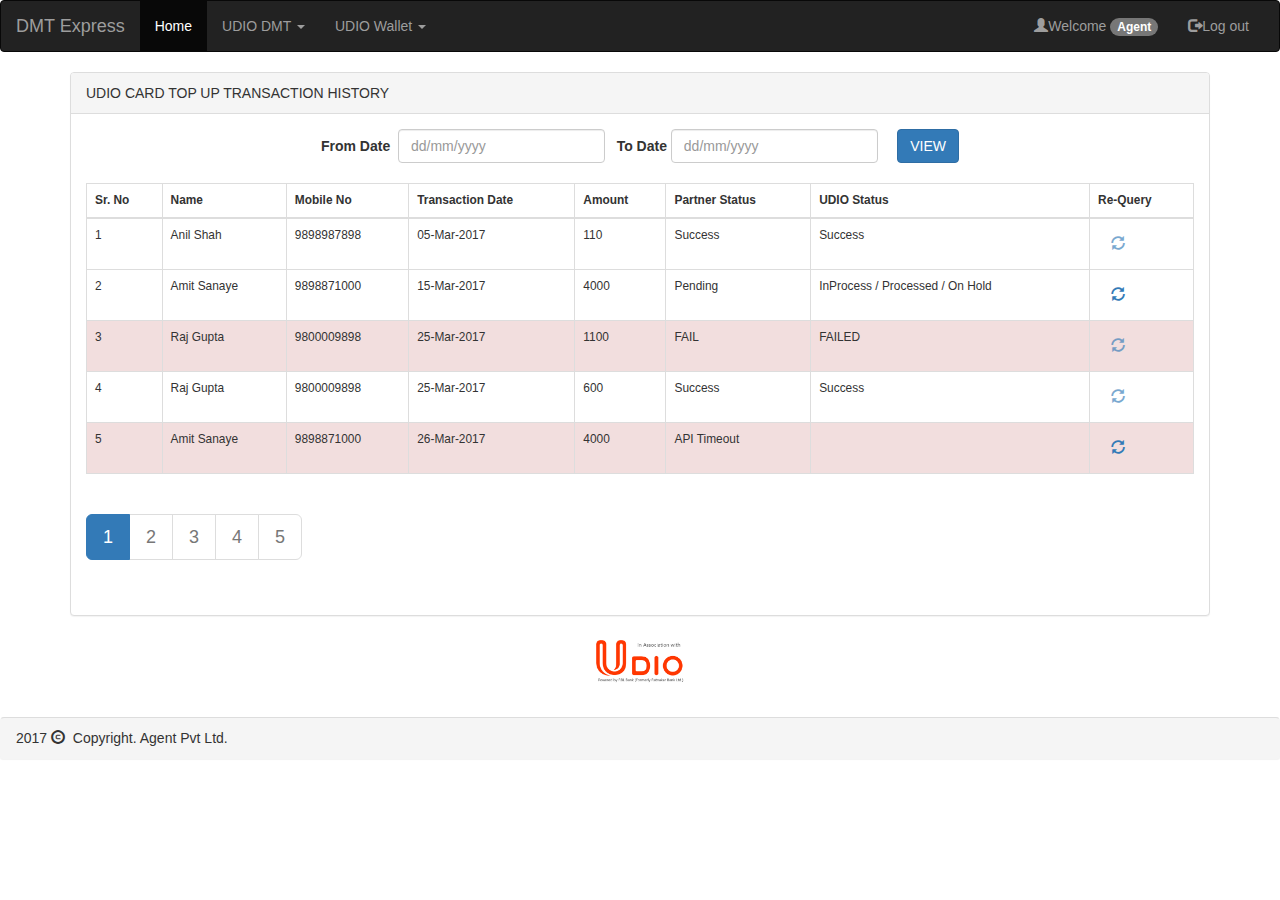
<file: HTML_UI - Copy/UDIOCardTxnHistory.html>
﻿<!DOCTYPE html>
<html xmlns="http://www.w3.org/1999/xhtml">
<head>
    <meta charset="utf-8" />
    <meta name="viewport" content="width=device-width, initial-scale=1" />
    <link rel="stylesheet" href="https://maxcdn.bootstrapcdn.com/bootstrap/3.3.7/css/bootstrap.min.css" />
    <script src="https://ajax.googleapis.com/ajax/libs/jquery/3.2.1/jquery.min.js"></script>
    <script src="https://maxcdn.bootstrapcdn.com/bootstrap/3.3.7/js/bootstrap.min.js"></script>
    <script type="text/javascript" src="js/bootstrap-datetimepicker.js" charset="UTF-8"></script>

    <script>
        $(document).ready(function () {
            $('[data-toggle="tooltip"]').tooltip();
        });


    </script>
    <script type="text/javascript">

        $('.form_date').datetimepicker({
            language: 'en',
            weekStart: 1,
            todayBtn: 1,
            autoclose: 1,
            todayHighlight: 1,
            startView: 2,
            minView: 2,
            forceParse: 0
        });

    </script>
</head>
<body>
    <form id="form1" role="form">
        <nav class="navbar navbar-inverse">
            <div class="container-fluid">
                <div class="navbar-header">
                    <button type="button" class="navbar-toggle" data-toggle="" data-target="#myNavbar">
                        <span class="icon-bar">a</span>
                        <span class="icon-bar">s</span>
                        <span class="icon-bar">d</span>
                    </button>
                    <a class="navbar-brand" href="home.html">DMT Express </a>
                </div>
                <div class="collapse navbar-collapse" id="myNavbar">
                    <ul class="nav navbar-nav">
                        <li class="active"><a href="home.html">Home</a></li>
                        <li class="dropdown">
                            <a class="dropdown-toggle" data-toggle="dropdown" href="#">UDIO DMT <span class="caret"></span></a>
                            <ul class="dropdown-menu">
                                <li><a href="QueryCustomer.html">Query Customer</a></li>
                                <li><a href="UDIODMTTxnHistory.html">DMT Transaction</a></li>

                            </ul>
                        </li>
                        <li class="dropdown">
                            <a class="dropdown-toggle" data-toggle="dropdown" href="#">UDIO Wallet <span class="caret"></span></a>
                            <ul class="dropdown-menu">
                                <li><a href="CardQueryCustomer.html">Query Customer</a></li>
                                <li><a href="UDIOCardTxnHistory.html">Card Transaction</a></li>

                            </ul>
                        </li>

                    </ul>
                    <ul class="nav navbar-nav navbar-right">
                        <li><a href="#"><span class="glyphicon glyphicon-user"></span>Welcome  <span class="badge">Agent</span></a> </li>
                        <li><a href="Login.html"><span class="glyphicon glyphicon-log-out"></span>Log out</a></li>
                    </ul>
                </div>
            </div>
        </nav>
        <div class="container form-group">
            <div class="panel panel-default">
                <div class="panel-heading text-uppercase">UDIO Card top up TRANSACTION HISTORY</div>
                <div class="panel-body">
                    <div class="form-inline text-center">
                        <label class="form-group">From Date</label>
                        &nbsp;<input type="text" class="form-control" placeholder="dd/mm/yyyy" data-toggle="tooltip" title="From Date" data-placement="top" />
                        &nbsp;
                        <label class="form-group">To Date</label>&nbsp;<input type="text" class="form-control" placeholder="dd/mm/yyyy" data-toggle="tooltip" title="To Date" data-placement="top" />
                        &nbsp;  &nbsp;
                        <input type="button" class="btn btn-primary text-uppercase" value="view" id="viewcardtxn" />
                    </div>

                    <br />
                    <div class="table-responsive small">
                        <table class="table table-bordered table-hover">
                            <thead>
                                <tr class="text-center">
                                    <th>Sr. No</th>

                                    <th>Name</th>
                                    <th>Mobile No</th>

                                    <th>Transaction Date</th>
                                    <th>Amount</th>

                                    <th>Partner Status</th>
                                    <th>UDIO Status</th>

                                    <th>Re-Query</th>

                                </tr>
                            </thead>
                            <tbody>
                                <tr>
                                    <td>1</td>
                                    <td>Anil Shah</td>
                                    <td>9898987898</td>


                                    <td>
                                        05-Mar-2017
                                    </td>
                                    <td>
                                        110
                                    </td>

                                    <td>
                                        Success
                                    </td>
                                    <td>Success</td>
                                    <td><span data-toggle="modal" data-target="#ReQueryCardTopUp"><a href="#" class="btn disabled" data-toggle="tooltip" title="Activate" data-placement="top"><span class="glyphicon glyphicon-refresh"></span></a></span></td>

                                </tr>
                                <tr>
                                    <td>2</td>
                                    <td>Amit Sanaye</td>
                                    <td>9898871000</td>


                                    <td>
                                        15-Mar-2017
                                    </td>
                                    <td>
                                        4000
                                    </td>

                                    <td>
                                        Pending
                                    </td>
                                    <td>InProcess / Processed / On Hold</td>
                                    <td><span data-toggle="modal" data-target="#ReQueryCardTopUp"><a href="#" class="btn" data-toggle="tooltip" title="Txn Re-Query" data-placement="top"><span class="glyphicon glyphicon-refresh"></span></a></span></td>

                                </tr>
                                <tr class="danger">
                                    <td>3</td>
                                    <td>Raj Gupta</td>
                                    <td>9800009898</td>


                                    <td>
                                        25-Mar-2017
                                    </td>
                                    <td>
                                        1100
                                    </td>
                                    <td>FAIL</td>
                                    <td>
                                        FAILED
                                    </td>
                                    <td><span data-toggle="modal" data-target="#ReQueryCardTopUp"><a href="#" class="btn disabled" data-toggle="tooltip" title="Requery" data-placement="top"><span class="glyphicon glyphicon-refresh"></span></a></span></td>

                                </tr>
                                <tr>
                                    <td>4</td>
                                    <td>Raj Gupta</td>
                                    <td>9800009898</td>


                                    <td>
                                        25-Mar-2017
                                    </td>
                                    <td>
                                        600
                                    </td>

                                    <td>
                                        Success
                                    </td>
                                    <td>Success</td>
                                    <td><span data-toggle="modal" data-target="#ReQueryCardTopUp"><a href="#" class="btn disabled" data-toggle="tooltip" title="Activate" data-placement="top"><span class="glyphicon glyphicon-refresh"></span></a></span></td>

                                </tr>
                                <tr class="danger">
                                    <td>5</td>
                                    <td>Amit Sanaye</td>
                                    <td>9898871000</td>


                                    <td>
                                        26-Mar-2017
                                    </td>
                                    <td>
                                        4000
                                    </td>

                                    <td>
                                        API Timeout
                                    </td>
                                    <td></td>
                                    <td><span data-toggle="modal" data-target="#ReQueryCardTopUp"><a href="#" class="btn" data-toggle="tooltip" title="Txn Re-Query" data-placement="top"><span class="glyphicon glyphicon-refresh"></span></a></span></td>

                                </tr>
                            </tbody>
                        </table>
                        <div class="form-group">
                            <ul class="pagination pagination-lg">
                                <li class="active"><a href="#">1</a></li>
                                <li class="disabled"><a href="#">2</a></li>
                                <li class="disabled"><a href="#">3</a></li>
                                <li class="disabled"><a href="#">4</a></li>
                                <li class="disabled"><a href="#">5</a></li>
                            </ul>
                        </div>


                        <div class="modal fade" id="ReQueryCardTopUp" role="dialog">
                            <div class="modal-dialog">

                                <!-- Modal content-->
                                <div class="modal-content">
                                    <div class="modal-header">
                                        <button type="button" class="close" data-dismiss="modal">&times;</button>
                                        <h4 class="modal-title text-uppercase">Card Top Up Transaction Status</h4>
                                    </div>
                                    <div class="modal-body">
                                        <p>Transaction Status = Success / Failed </p>
                                    </div>

                                    <div class="modal-footer">
                                        <button type="button" class="btn btn-default" data-dismiss="modal">Close</button>
                                    </div>
                                </div>

                            </div>
                        </div>

                    </div>
                </div>
            </div>

            <div class="form-group">
                <center>
                    <img src="image/Udio Logo_Powered by RBL Bank.png" class="img-responsive text-center" alt="UDIO Logo" width="104" height="60">
                </center>
            </div>
        </div>
        <div class="panel panel-footer">2017 <span class="glyphicon glyphicon-copyright-mark"></span> &nbsp;Copyright. Agent Pvt Ltd.</div>
    </form>
</body>
</html>
</file>
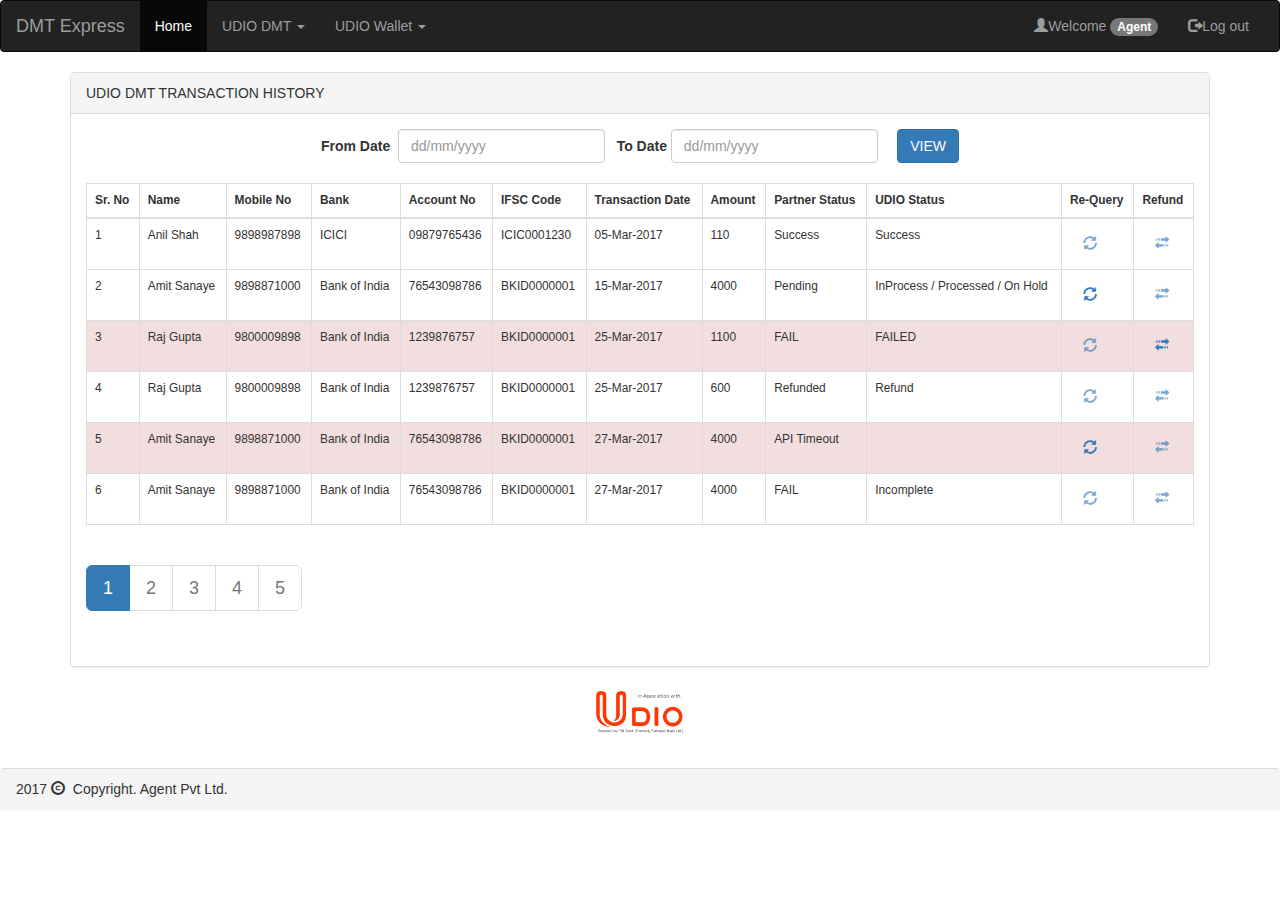
<file: HTML_UI - Copy/UDIODMTTxnHistory.html>
﻿<!DOCTYPE html>
<html xmlns="http://www.w3.org/1999/xhtml">
<head>
    <meta charset="utf-8" />
    <meta name="viewport" content="width=device-width, initial-scale=1" />
    <link rel="stylesheet" href="https://maxcdn.bootstrapcdn.com/bootstrap/3.3.7/css/bootstrap.min.css" />
    <script src="https://ajax.googleapis.com/ajax/libs/jquery/3.2.1/jquery.min.js"></script>
    <script src="https://maxcdn.bootstrapcdn.com/bootstrap/3.3.7/js/bootstrap.min.js"></script>
    <script type="text/javascript" src="js/bootstrap-datetimepicker.js" charset="UTF-8"></script>

    <script>
        $(document).ready(function () {
            $('[data-toggle="tooltip"]').tooltip();
        });


    </script>
    <script type="text/javascript">

        $('.form_date').datetimepicker({
            language: 'en',
            weekStart: 1,
            todayBtn: 1,
            autoclose: 1,
            todayHighlight: 1,
            startView: 2,
            minView: 2,
            forceParse: 0
        });

    </script>
</head>
<body>
    <form id="form1"  role="form">
        <nav class="navbar navbar-inverse">
            <div class="container-fluid">
                <div class="navbar-header">
                    <button type="button" class="navbar-toggle" data-toggle="" data-target="#myNavbar">
                        <span class="icon-bar">a</span>
                        <span class="icon-bar">s</span>
                        <span class="icon-bar">d</span>
                    </button>
                    <a class="navbar-brand" href="home.html">DMT Express </a>
                </div>
                <div class="collapse navbar-collapse" id="myNavbar">
                    <ul class="nav navbar-nav">
                        <li class="active"><a href="home.html">Home</a></li>
                        <li class="dropdown">
                            <a class="dropdown-toggle" data-toggle="dropdown" href="#">UDIO DMT <span class="caret"></span></a>
                            <ul class="dropdown-menu">
                                <li><a href="QueryCustomer.html">Query Customer</a></li>
                                <li><a href="UDIODMTTxnHistory.html">DMT Transaction</a></li>

                            </ul>
                        </li>
                        <li class="dropdown">
                            <a class="dropdown-toggle" data-toggle="dropdown" href="#">UDIO Wallet <span class="caret"></span></a>
                            <ul class="dropdown-menu">
                                <li><a href="CardQueryCustomer.html">Query Customer</a></li>
                                <li><a href="UDIOCardTxnHistory.html">Card Transaction</a></li>

                            </ul>
                        </li>

                    </ul>
                    <ul class="nav navbar-nav navbar-right">
                        <li><a href="#"><span class="glyphicon glyphicon-user"></span>Welcome  <span class="badge">Agent</span></a> </li>
                        <li><a href="Login.html"><span class="glyphicon glyphicon-log-out"></span>Log out</a></li>
                    </ul>
                </div>
            </div>
        </nav>
        <div class="container form-group">
            <div class="panel panel-default">
                <div class="panel-heading">UDIO DMT TRANSACTION HISTORY</div>
                <div class="panel-body">
                    <div class="form-inline text-center">
                        <label class="form-group">From Date</label>
                        &nbsp;<input type="text" class="form-control" placeholder="dd/mm/yyyy" data-toggle="tooltip" title="From Date" data-placement="top" />
                        &nbsp;
                        <label class="form-group">To Date</label>&nbsp;<input type="text" class="form-control" placeholder="dd/mm/yyyy" data-toggle="tooltip" title="To Date" data-placement="top" />
                        &nbsp;  &nbsp;
                        <input type="button" class="btn btn-primary text-uppercase" value="view" id="view" />
                    </div>

                    <br />
                    <div class="table-responsive small">
                        <table class="table table-bordered table-hover">
                            <thead>
                                <tr class="text-center">
                                    <th>Sr. No</th>

                                    <th>Name</th>
                                    <th>Mobile No</th>
                                    <th>Bank</th>
                                    <th>Account No</th>
                                    <th>IFSC Code</th>
                                    <th>Transaction Date</th>
                                    <th>Amount</th>

                                    <th>Partner Status</th>
                                    <th>UDIO Status</th>

                                    <th>Re-Query</th>
                                    <th>Refund</th>
                                </tr>
                            </thead>
                            <tbody>
                                <tr>
                                    <td>1</td>
                                    <td>Anil Shah</td>
                                    <td>9898987898</td>
                                    <td>ICICI</td>
                                    <td>09879765436</td>
                                    <td>ICIC0001230</td>

                                    <td>
                                        05-Mar-2017
                                    </td>
                                    <td>
                                        110
                                    </td>

                                    <td>
                                        Success
                                    </td>
                                    <td>Success</td>
                                    <td><span data-toggle="modal" data-target="#ActivateBene"><a href="#" class="btn disabled" data-toggle="tooltip" title="Activate" data-placement="top"><span class="glyphicon glyphicon-refresh"></span></a></span></td>
                                    <td><a href="#" class="btn disabled" data-toggle="tooltip" title="Delete" data-placement="top"><span class="glyphicon glyphicon-transfer"></span></a></td>
                                </tr>
                                <tr>
                                    <td>2</td>
                                    <td>Amit Sanaye</td>
                                    <td>9898871000</td>
                                    <td>Bank of India</td>
                                    <td>76543098786</td>
                                    <td>BKID0000001</td>

                                    <td>
                                        15-Mar-2017
                                    </td>
                                    <td>
                                        4000
                                    </td>

                                    <td>
                                        Pending
                                    </td>
                                    <td>InProcess / Processed / On Hold</td>
                                    <td><span data-toggle="modal" data-target="#ReQuery"><a href="#" class="btn" data-toggle="tooltip" title="Txn Re-Query" data-placement="top"><span class="glyphicon glyphicon-refresh"></span></a></span></td>
                                    <td><a href="#" class="btn disabled" data-toggle="tooltip" title="Delete" data-placement="top"><span class="glyphicon glyphicon-transfer"></span></a></td>
                                </tr>
                                <tr class="danger">
                                    <td>3</td>
                                    <td>Raj Gupta</td>
                                    <td>9800009898</td>
                                    <td>Bank of India</td>
                                    <td>1239876757</td>
                                    <td>BKID0000001</td>

                                    <td>
                                        25-Mar-2017
                                    </td>
                                    <td>
                                        1100
                                    </td>
                                    <td>FAIL</td>
                                    <td>
                                        FAILED
                                    </td>
                                    <td><span data-toggle="modal" data-target="#ActivateBene"><a href="#" class="btn disabled" data-toggle="tooltip" title="Requery" data-placement="top"><span class="glyphicon glyphicon-refresh"></span></a></span></td>
                                    <td><span data-toggle="modal" data-target="#RefundOTP"><a href="#" class="btn" data-toggle="tooltip" title="Initiate Refund" data-placement="top"><span class="glyphicon glyphicon-transfer"></span></a></span></td>
                                </tr>
                                <tr>
                                    <td>4</td>
                                    <td>Raj Gupta</td>
                                    <td>9800009898</td>
                                    <td>Bank of India</td>
                                    <td>1239876757</td>
                                    <td>BKID0000001</td>

                                    <td>
                                        25-Mar-2017
                                    </td>
                                    <td>
                                        600
                                    </td>

                                    <td>
                                        Refunded
                                    </td>
                                    <td>Refund</td>
                                    <td><span data-toggle="modal" data-target="#ActivateBene"><a href="#" class="btn disabled" data-toggle="tooltip" title="Activate" data-placement="top"><span class="glyphicon glyphicon-refresh"></span></a></span></td>
                                    <td><span data-toggle="modal" data-target="#RefundOTP"><a href="# " class="btn disabled" data-toggle="tooltip" title="Delete" data-placement="top"><span class="glyphicon glyphicon-transfer"></span></a></span></td>
                                </tr>
                                <tr class="danger">
                                    <td>5</td>
                                    <td>Amit Sanaye</td>
                                    <td>9898871000</td>
                                    <td>Bank of India</td>
                                    <td>76543098786</td>
                                    <td>BKID0000001</td>

                                    <td>
                                        27-Mar-2017
                                    </td>
                                    <td>
                                        4000
                                    </td>

                                    <td>
                                        API Timeout
                                    </td>
                                    <td></td>
                                    <td><span data-toggle="modal" data-target="#ReQuery"><a href="#" class="btn" data-toggle="tooltip" title="Txn Re-Query" data-placement="top"><span class="glyphicon glyphicon-refresh"></span></a></span></td>
                                    <td><a href="#" class="btn disabled" data-toggle="tooltip" title="Delete" data-placement="top"><span class="glyphicon glyphicon-transfer"></span></a></td>
                                </tr>
                                <tr>
                                    <td>6</td>
                                    <td>Amit Sanaye</td>
                                    <td>9898871000</td>
                                    <td>Bank of India</td>
                                    <td>76543098786</td>
                                    <td>BKID0000001</td>

                                    <td>
                                        27-Mar-2017
                                    </td>
                                    <td>
                                        4000
                                    </td>

                                    <td>
                                        FAIL
                                    </td>
                                    <td>Incomplete</td>
                                    <td><span data-toggle="modal" data-target="#ReQuery"><a href="#" class="btn disabled" data-toggle="tooltip" title="Txn Re-Query" data-placement="top"><span class="glyphicon glyphicon-refresh"></span></a></span></td>
                                    <td><a href="#" class="btn disabled" data-toggle="tooltip" title="Delete" data-placement="top"><span class="glyphicon glyphicon-transfer"></span></a></td>
                                </tr>
                            </tbody>
                        </table>
                        <div class="form-group">
                            <ul class="pagination pagination-lg">
                                <li class="active"><a href="#">1</a></li>
                                <li class="disabled"><a href="#">2</a></li>
                                <li class="disabled"><a href="#">3</a></li>
                                <li class="disabled"><a href="#">4</a></li>
                                <li class="disabled"><a href="#">5</a></li>
                            </ul>
                        </div>

                        <div class="modal fade" id="RefundOTP" role="dialog">
                            <div class="modal-dialog">

                                <!-- Modal content-->
                                <div class="modal-content">
                                    <div class="modal-header">
                                        <button type="button" class="close" data-dismiss="modal">&times;</button>
                                        <h4 class="modal-title text-uppercase">Refund</h4>
                                    </div>
                                    <div class="modal-body">
                                        <div class="form-group">
                                            <label for="usr">OTP:</label>
                                            <input type="text" class="form-control" id="RefundOTPdelotp" placeholder="OTP" data-toggle="tooltip" title="OTP" data-placement="top" maxlength="10" required="required" />
                                        </div>
                                        <div class="btn-group">
                                            <input type="button" id="btnSubmitRefundOTPDelOTP" name="btnSubmit" value="Validate" class="btn btn-success" onclick="location.href = 'UDIODMTTxnHistory.html';"/>
                                            &nbsp;&nbsp;&nbsp;
                                            <input type="button" id="btnSubmitRefundOTPResendDelOTP" name="btnSubmit" value="Resend OTP" class="btn btn-danger" />
                                        </div>
                                    </div>

                                    <div class="modal-footer">
                                        <button type="button" class="btn btn-default" data-dismiss="modal">Close</button>
                                    </div>
                                </div>

                            </div>
                        </div>

                        <div class="modal fade" id="ReQuery" role="dialog">
                            <div class="modal-dialog">

                               
                                <div class="modal-content">
                                    <div class="modal-header">
                                        <button type="button" class="close" data-dismiss="modal">&times;</button>
                                        <h4 class="modal-title text-uppercase">Transaction Status</h4>
                                    </div>
                                    <div class="modal-body">
                                        <p>Transaction Status = InProcess / Processed / On Hold / Success / Failed</p>


                                    </div>

                                    <div class="modal-footer">
                                        <button type="button" class="btn btn-default" data-dismiss="modal">Close</button>
                                    </div>
                                </div>

                            </div>
                        </div>

                    </div>
                </div>
               
            </div>
            <div class="form-group" >
                <center>
                    <img src="image/Udio Logo_Powered by RBL Bank.png" class="img-responsive text-center" alt="UDIO Logo" width="104" height="60">
                </center>
            </div>
        </div>
        
        <div class="panel panel-footer">2017 <span class="glyphicon glyphicon-copyright-mark"></span> &nbsp;Copyright. Agent Pvt Ltd.</div>
    </form>
</body>
</html>
</file>
